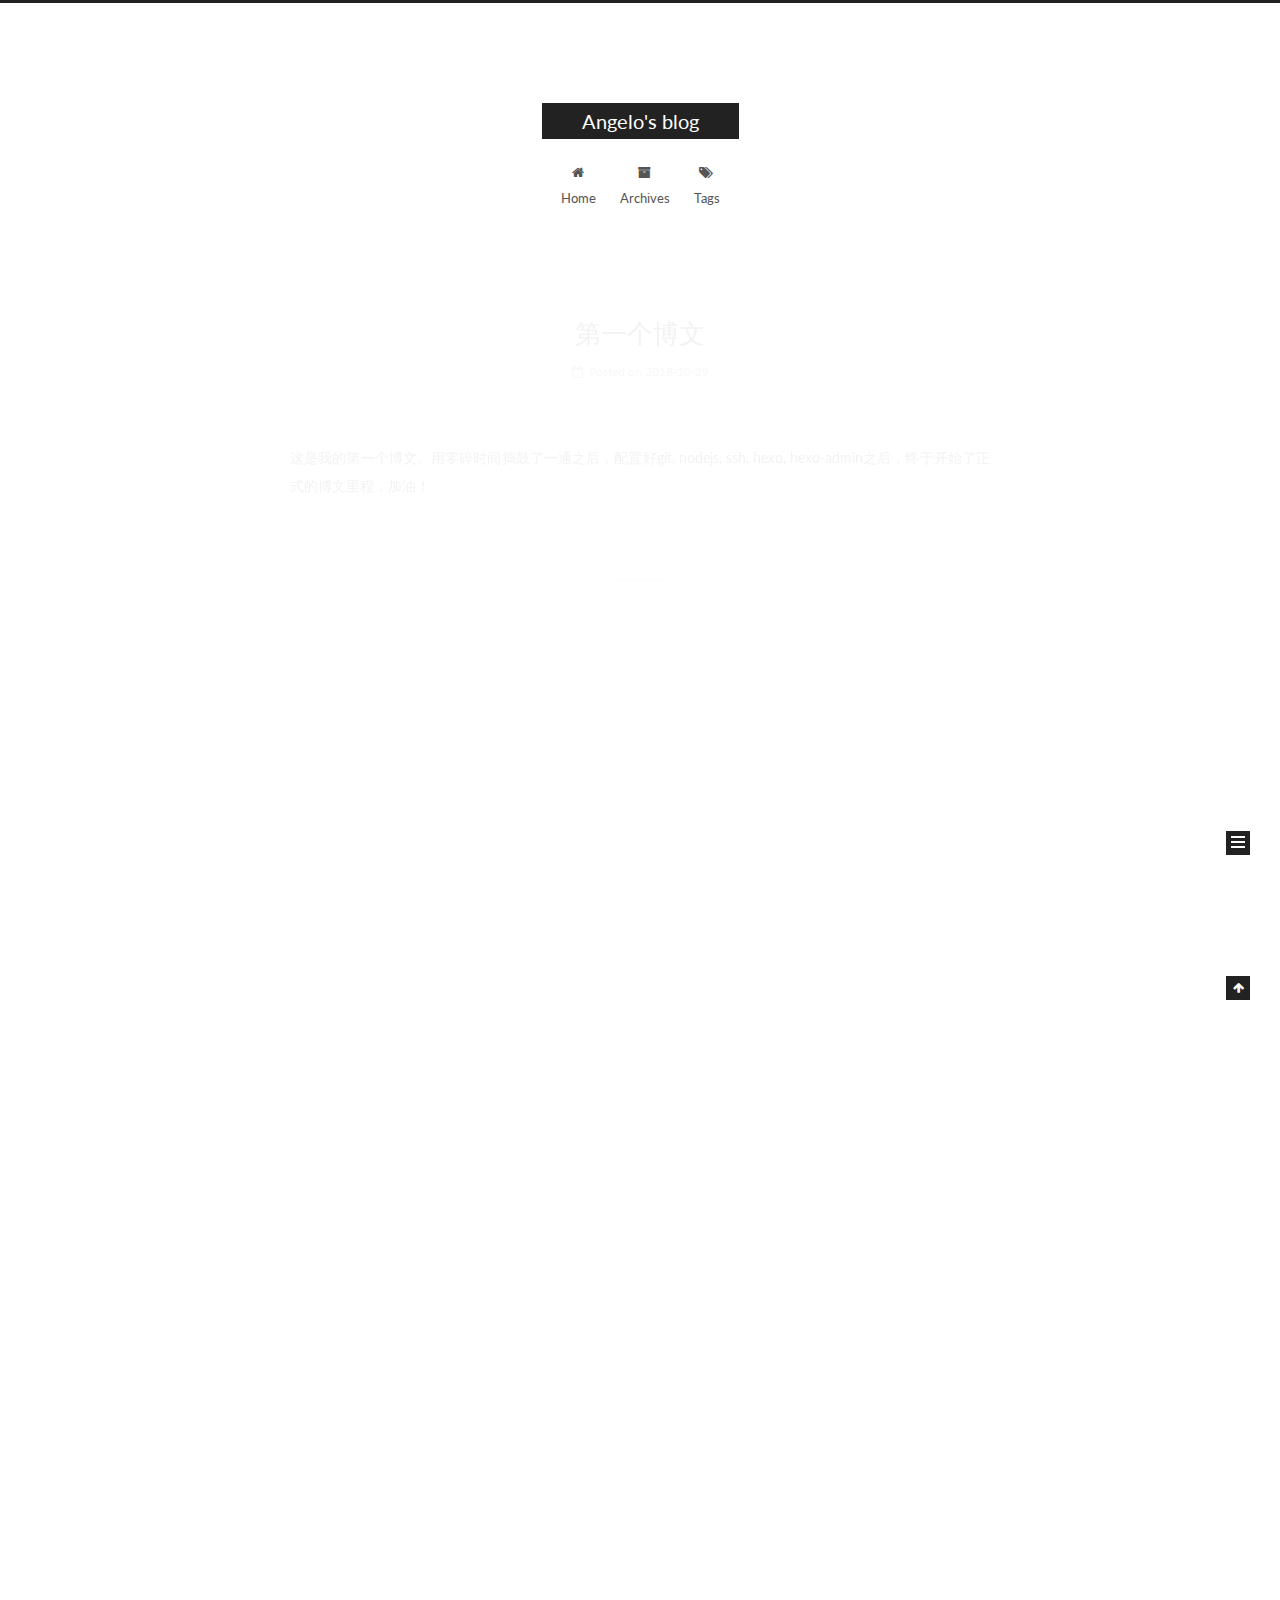
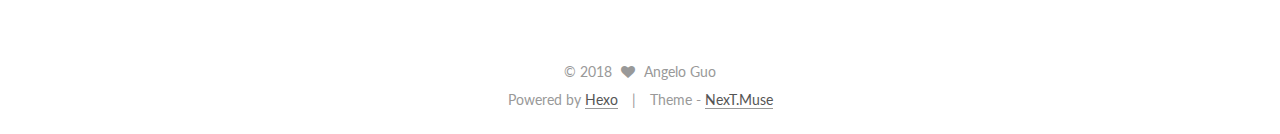
<file: index.html>
<!DOCTYPE html>



  


<html class="theme-next muse use-motion" lang="">
<head><meta name="generator" content="Hexo 3.8.0">
  <meta charset="UTF-8">
<meta http-equiv="X-UA-Compatible" content="IE=edge">
<meta name="viewport" content="width=device-width, initial-scale=1, maximum-scale=1">
<meta name="theme-color" content="#222">









<meta http-equiv="Cache-Control" content="no-transform">
<meta http-equiv="Cache-Control" content="no-siteapp">















  
  
  <link href="/lib/fancybox/source/jquery.fancybox.css?v=2.1.5" rel="stylesheet" type="text/css">




  
  
  
  

  
    
    
  

  

  

  

  

  
    
    
    <link href="//fonts.googleapis.com/css?family=Lato:300,300italic,400,400italic,700,700italic&subset=latin,latin-ext" rel="stylesheet" type="text/css">
  






<link href="/lib/font-awesome/css/font-awesome.min.css?v=4.6.2" rel="stylesheet" type="text/css">

<link href="/css/main.css?v=5.1.2" rel="stylesheet" type="text/css">


  <meta name="keywords" content="Hexo, NexT">








  <link rel="shortcut icon" type="image/x-icon" href="/favicon.ico?v=5.1.2">






<meta property="og:type" content="website">
<meta property="og:title" content="Angelo&#39;s blog">
<meta property="og:url" content="http://yoursite.com/index.html">
<meta property="og:site_name" content="Angelo&#39;s blog">
<meta property="og:locale" content="default">
<meta name="twitter:card" content="summary">
<meta name="twitter:title" content="Angelo&#39;s blog">



<script type="text/javascript" id="hexo.configurations">
  var NexT = window.NexT || {};
  var CONFIG = {
    root: '/',
    scheme: 'Muse',
    sidebar: {"position":"left","display":"post","offset":12,"offset_float":12,"b2t":false,"scrollpercent":false,"onmobile":false},
    fancybox: true,
    tabs: true,
    motion: true,
    duoshuo: {
      userId: '0',
      author: 'Author'
    },
    algolia: {
      applicationID: '',
      apiKey: '',
      indexName: '',
      hits: {"per_page":10},
      labels: {"input_placeholder":"Search for Posts","hits_empty":"We didn't find any results for the search: ${query}","hits_stats":"${hits} results found in ${time} ms"}
    }
  };
</script>



  <link rel="canonical" href="http://yoursite.com/">





  <title>Angelo's blog</title>
  














</head>

<body itemscope="" itemtype="http://schema.org/WebPage" lang="default">

  
  
    
  

  <div class="container sidebar-position-left 
   page-home 
 ">
    <div class="headband"></div>

    <header id="header" class="header" itemscope="" itemtype="http://schema.org/WPHeader">
      <div class="header-inner"><div class="site-brand-wrapper">
  <div class="site-meta ">
    

    <div class="custom-logo-site-title">
      <a href="/" class="brand" rel="start">
        <span class="logo-line-before"><i></i></span>
        <span class="site-title">Angelo's blog</span>
        <span class="logo-line-after"><i></i></span>
      </a>
    </div>
      
        <p class="site-subtitle"></p>
      
  </div>

  <div class="site-nav-toggle">
    <button>
      <span class="btn-bar"></span>
      <span class="btn-bar"></span>
      <span class="btn-bar"></span>
    </button>
  </div>
</div>

<nav class="site-nav">
  

  
    <ul id="menu" class="menu">
      
        
        <li class="menu-item menu-item-home">
          <a href="/" rel="section">
            
              <i class="menu-item-icon fa fa-fw fa-home"></i> <br>
            
            Home
          </a>
        </li>
      
        
        <li class="menu-item menu-item-archives">
          <a href="/archives/" rel="section">
            
              <i class="menu-item-icon fa fa-fw fa-archive"></i> <br>
            
            Archives
          </a>
        </li>
      
        
        <li class="menu-item menu-item-tags">
          <a href="/tags/" rel="section">
            
              <i class="menu-item-icon fa fa-fw fa-tags"></i> <br>
            
            Tags
          </a>
        </li>
      

      
    </ul>
  

  
</nav>



 </div>
    </header>

    <main id="main" class="main">
      <div class="main-inner">
        <div class="content-wrap">
          <div id="content" class="content">
            
  <section id="posts" class="posts-expand">
    
      

  

  
  
  

  <article class="post post-type-normal" itemscope="" itemtype="http://schema.org/Article">
  
  
  
  <div class="post-block">
    <link itemprop="mainEntityOfPage" href="http://yoursite.com/2018/10/29/第一个博文/">

    <span hidden itemprop="author" itemscope="" itemtype="http://schema.org/Person">
      <meta itemprop="name" content="Angelo Guo">
      <meta itemprop="description" content="">
      <meta itemprop="image" content="/images/avatar.gif">
    </span>

    <span hidden itemprop="publisher" itemscope="" itemtype="http://schema.org/Organization">
      <meta itemprop="name" content="Angelo's blog">
    </span>

    
      <header class="post-header">

        
        
          <h1 class="post-title" itemprop="name headline">
                
                <a class="post-title-link" href="/2018/10/29/第一个博文/" itemprop="url">第一个博文</a></h1>
        

        <div class="post-meta">
          <span class="post-time">
            
              <span class="post-meta-item-icon">
                <i class="fa fa-calendar-o"></i>
              </span>
              
                <span class="post-meta-item-text">Posted on</span>
              
              <time title="Post created" itemprop="dateCreated datePublished" datetime="2018-10-29T10:08:00+08:00">
                2018-10-29
              </time>
            

            

            
          </span>

          

          
            
          

          
          

          

          

          

        </div>
      </header>
    

    
    
    
    <div class="post-body" itemprop="articleBody">

      
      

      
        
          
            <p>这是我的第一个博文。用零碎时间捣鼓了一通之后，配置好git, nodejs, ssh, hexo, hexo-admin之后，终于开始了正式的博文里程，加油！</p>

          
        
      
    </div>
    
    
    

    

    

    

    <footer class="post-footer">
      

      

      

      
      
        <div class="post-eof"></div>
      
    </footer>
  </div>
  
  
  
  </article>


    
      

  

  
  
  

  <article class="post post-type-normal" itemscope="" itemtype="http://schema.org/Article">
  
  
  
  <div class="post-block">
    <link itemprop="mainEntityOfPage" href="http://yoursite.com/2018/10/26/hello-world/">

    <span hidden itemprop="author" itemscope="" itemtype="http://schema.org/Person">
      <meta itemprop="name" content="Angelo Guo">
      <meta itemprop="description" content="">
      <meta itemprop="image" content="/images/avatar.gif">
    </span>

    <span hidden itemprop="publisher" itemscope="" itemtype="http://schema.org/Organization">
      <meta itemprop="name" content="Angelo's blog">
    </span>

    
      <header class="post-header">

        
        
          <h1 class="post-title" itemprop="name headline">
                
                <a class="post-title-link" href="/2018/10/26/hello-world/" itemprop="url">Hello World</a></h1>
        

        <div class="post-meta">
          <span class="post-time">
            
              <span class="post-meta-item-icon">
                <i class="fa fa-calendar-o"></i>
              </span>
              
                <span class="post-meta-item-text">Posted on</span>
              
              <time title="Post created" itemprop="dateCreated datePublished" datetime="2018-10-26T10:45:13+08:00">
                2018-10-26
              </time>
            

            

            
          </span>

          

          
            
          

          
          

          

          

          

        </div>
      </header>
    

    
    
    
    <div class="post-body" itemprop="articleBody">

      
      

      
        
          
            <p>Welcome to <a href="https://hexo.io/" target="_blank" rel="noopener">Hexo</a>! This is your very first post. Check <a href="https://hexo.io/docs/" target="_blank" rel="noopener">documentation</a> for more info. If you get any problems when using Hexo, you can find the answer in <a href="https://hexo.io/docs/troubleshooting.html" target="_blank" rel="noopener">troubleshooting</a> or you can ask me on <a href="https://github.com/hexojs/hexo/issues" target="_blank" rel="noopener">GitHub</a>.</p>
<h2 id="Quick-Start"><a href="#Quick-Start" class="headerlink" title="Quick Start"></a>Quick Start</h2><h3 id="Create-a-new-post"><a href="#Create-a-new-post" class="headerlink" title="Create a new post"></a>Create a new post</h3><figure class="highlight bash"><table><tr><td class="gutter"><pre><span class="line">1</span><br></pre></td><td class="code"><pre><span class="line">$ hexo new <span class="string">"My New Post"</span></span><br></pre></td></tr></table></figure>
<p>More info: <a href="https://hexo.io/docs/writing.html" target="_blank" rel="noopener">Writing</a></p>
<h3 id="Run-server"><a href="#Run-server" class="headerlink" title="Run server"></a>Run server</h3><figure class="highlight bash"><table><tr><td class="gutter"><pre><span class="line">1</span><br></pre></td><td class="code"><pre><span class="line">$ hexo server</span><br></pre></td></tr></table></figure>
<p>More info: <a href="https://hexo.io/docs/server.html" target="_blank" rel="noopener">Server</a></p>
<h3 id="Generate-static-files"><a href="#Generate-static-files" class="headerlink" title="Generate static files"></a>Generate static files</h3><figure class="highlight bash"><table><tr><td class="gutter"><pre><span class="line">1</span><br></pre></td><td class="code"><pre><span class="line">$ hexo generate</span><br></pre></td></tr></table></figure>
<p>More info: <a href="https://hexo.io/docs/generating.html" target="_blank" rel="noopener">Generating</a></p>
<h3 id="Deploy-to-remote-sites"><a href="#Deploy-to-remote-sites" class="headerlink" title="Deploy to remote sites"></a>Deploy to remote sites</h3><figure class="highlight bash"><table><tr><td class="gutter"><pre><span class="line">1</span><br></pre></td><td class="code"><pre><span class="line">$ hexo deploy</span><br></pre></td></tr></table></figure>
<p>More info: <a href="https://hexo.io/docs/deployment.html" target="_blank" rel="noopener">Deployment</a></p>

          
        
      
    </div>
    
    
    

    

    

    

    <footer class="post-footer">
      

      

      

      
      
        <div class="post-eof"></div>
      
    </footer>
  </div>
  
  
  
  </article>


    
  </section>

  


          </div>
          


          

        </div>
        
          
  
  <div class="sidebar-toggle">
    <div class="sidebar-toggle-line-wrap">
      <span class="sidebar-toggle-line sidebar-toggle-line-first"></span>
      <span class="sidebar-toggle-line sidebar-toggle-line-middle"></span>
      <span class="sidebar-toggle-line sidebar-toggle-line-last"></span>
    </div>
  </div>

  <aside id="sidebar" class="sidebar">
    
    <div class="sidebar-inner">

      

      

      <section class="site-overview sidebar-panel sidebar-panel-active">
        <div class="site-author motion-element" itemprop="author" itemscope="" itemtype="http://schema.org/Person">
          <img class="site-author-image" itemprop="image" src="/images/avatar.gif" alt="Angelo Guo">
          <p class="site-author-name" itemprop="name">Angelo Guo</p>
           
              <p class="site-description motion-element" itemprop="description"></p>
          
        </div>
        <nav class="site-state motion-element">

          
            <div class="site-state-item site-state-posts">
              <a href="/archives/">
                <span class="site-state-item-count">2</span>
                <span class="site-state-item-name">posts</span>
              </a>
            </div>
          

          

          

        </nav>

        

        <div class="links-of-author motion-element">
          
        </div>

        
        

        
        

        


      </section>

      

      

    </div>
  </aside>


        
      </div>
    </main>

    <footer id="footer" class="footer">
      <div class="footer-inner">
        <div class="copyright">
  
  &copy; 
  <span itemprop="copyrightYear">2018</span>
  <span class="with-love">
    <i class="fa fa-heart"></i>
  </span>
  <span class="author" itemprop="copyrightHolder">Angelo Guo</span>
</div>


<div class="powered-by">
  Powered by <a class="theme-link" href="https://hexo.io">Hexo</a>
</div>

<div class="theme-info">
  Theme -
  <a class="theme-link" href="https://github.com/iissnan/hexo-theme-next">
    NexT.Muse
  </a>
</div>


        

        
      </div>
    </footer>

    
      <div class="back-to-top">
        <i class="fa fa-arrow-up"></i>
        
      </div>
    

  </div>

  

<script type="text/javascript">
  if (Object.prototype.toString.call(window.Promise) !== '[object Function]') {
    window.Promise = null;
  }
</script>









  












  
  <script type="text/javascript" src="/lib/jquery/index.js?v=2.1.3"></script>

  
  <script type="text/javascript" src="/lib/fastclick/lib/fastclick.min.js?v=1.0.6"></script>

  
  <script type="text/javascript" src="/lib/jquery_lazyload/jquery.lazyload.js?v=1.9.7"></script>

  
  <script type="text/javascript" src="/lib/velocity/velocity.min.js?v=1.2.1"></script>

  
  <script type="text/javascript" src="/lib/velocity/velocity.ui.min.js?v=1.2.1"></script>

  
  <script type="text/javascript" src="/lib/fancybox/source/jquery.fancybox.pack.js?v=2.1.5"></script>


  


  <script type="text/javascript" src="/js/src/utils.js?v=5.1.2"></script>

  <script type="text/javascript" src="/js/src/motion.js?v=5.1.2"></script>



  
  

  
    <script type="text/javascript" src="/js/src/scrollspy.js?v=5.1.2"></script>
<script type="text/javascript" src="/js/src/post-details.js?v=5.1.2"></script>

  

  


  <script type="text/javascript" src="/js/src/bootstrap.js?v=5.1.2"></script>



  


  




	





  





  






  





  

  

  

  

  

  

</body>
</html>
</file>
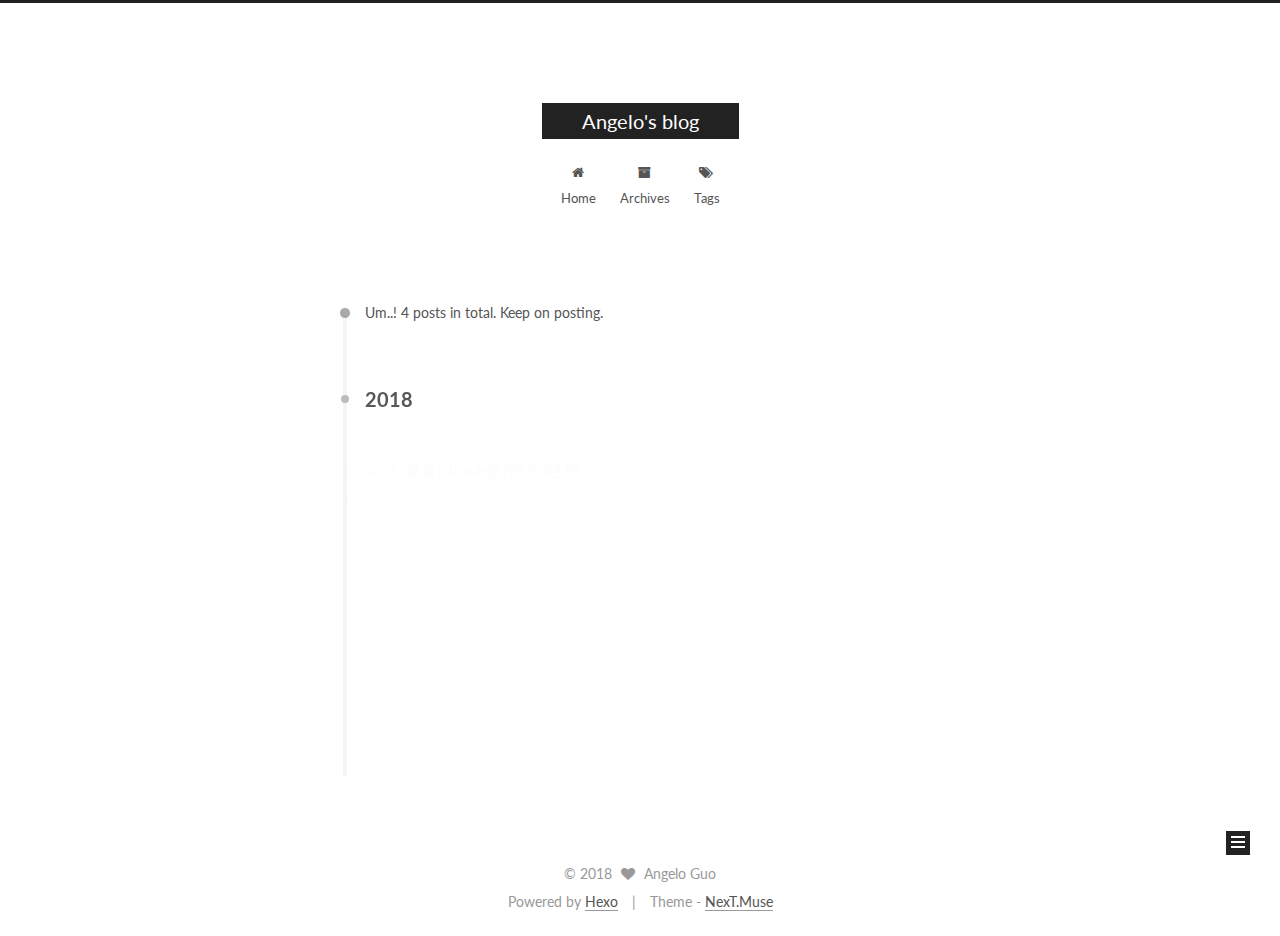
<file: archives/index.html>
<!DOCTYPE html>



  


<html class="theme-next muse use-motion" lang="">
<head><meta name="generator" content="Hexo 3.8.0">
  <meta charset="UTF-8">
<meta http-equiv="X-UA-Compatible" content="IE=edge">
<meta name="viewport" content="width=device-width, initial-scale=1, maximum-scale=1">
<meta name="theme-color" content="#222">









<meta http-equiv="Cache-Control" content="no-transform">
<meta http-equiv="Cache-Control" content="no-siteapp">















  
  
  <link href="/lib/fancybox/source/jquery.fancybox.css?v=2.1.5" rel="stylesheet" type="text/css">




  
  
  
  

  
    
    
  

  

  

  

  

  
    
    
    <link href="//fonts.googleapis.com/css?family=Lato:300,300italic,400,400italic,700,700italic&subset=latin,latin-ext" rel="stylesheet" type="text/css">
  






<link href="/lib/font-awesome/css/font-awesome.min.css?v=4.6.2" rel="stylesheet" type="text/css">

<link href="/css/main.css?v=5.1.2" rel="stylesheet" type="text/css">


  <meta name="keywords" content="Hexo, NexT">








  <link rel="shortcut icon" type="image/x-icon" href="/favicon.ico?v=5.1.2">






<meta property="og:type" content="website">
<meta property="og:title" content="Angelo&#39;s blog">
<meta property="og:url" content="http://yoursite.com/archives/index.html">
<meta property="og:site_name" content="Angelo&#39;s blog">
<meta property="og:locale" content="default">
<meta name="twitter:card" content="summary">
<meta name="twitter:title" content="Angelo&#39;s blog">



<script type="text/javascript" id="hexo.configurations">
  var NexT = window.NexT || {};
  var CONFIG = {
    root: '/',
    scheme: 'Muse',
    sidebar: {"position":"left","display":"post","offset":12,"offset_float":12,"b2t":false,"scrollpercent":false,"onmobile":false},
    fancybox: true,
    tabs: true,
    motion: true,
    duoshuo: {
      userId: '0',
      author: 'Author'
    },
    algolia: {
      applicationID: '',
      apiKey: '',
      indexName: '',
      hits: {"per_page":10},
      labels: {"input_placeholder":"Search for Posts","hits_empty":"We didn't find any results for the search: ${query}","hits_stats":"${hits} results found in ${time} ms"}
    }
  };
</script>



  <link rel="canonical" href="http://yoursite.com/archives/">





  <title>Archive | Angelo's blog</title>
  














</head>

<body itemscope="" itemtype="http://schema.org/WebPage" lang="default">

  
  
    
  

  <div class="container sidebar-position-left  page-archive  ">
    <div class="headband"></div>

    <header id="header" class="header" itemscope="" itemtype="http://schema.org/WPHeader">
      <div class="header-inner"><div class="site-brand-wrapper">
  <div class="site-meta ">
    

    <div class="custom-logo-site-title">
      <a href="/" class="brand" rel="start">
        <span class="logo-line-before"><i></i></span>
        <span class="site-title">Angelo's blog</span>
        <span class="logo-line-after"><i></i></span>
      </a>
    </div>
      
        <p class="site-subtitle"></p>
      
  </div>

  <div class="site-nav-toggle">
    <button>
      <span class="btn-bar"></span>
      <span class="btn-bar"></span>
      <span class="btn-bar"></span>
    </button>
  </div>
</div>

<nav class="site-nav">
  

  
    <ul id="menu" class="menu">
      
        
        <li class="menu-item menu-item-home">
          <a href="/" rel="section">
            
              <i class="menu-item-icon fa fa-fw fa-home"></i> <br>
            
            Home
          </a>
        </li>
      
        
        <li class="menu-item menu-item-archives">
          <a href="/archives/" rel="section">
            
              <i class="menu-item-icon fa fa-fw fa-archive"></i> <br>
            
            Archives
          </a>
        </li>
      
        
        <li class="menu-item menu-item-tags">
          <a href="/tags/" rel="section">
            
              <i class="menu-item-icon fa fa-fw fa-tags"></i> <br>
            
            Tags
          </a>
        </li>
      

      
    </ul>
  

  
</nav>



 </div>
    </header>

    <main id="main" class="main">
      <div class="main-inner">
        <div class="content-wrap">
          <div id="content" class="content">
            

  
  
  
  <div class="post-block archive">
    <div id="posts" class="posts-collapse">
      <span class="archive-move-on"></span>

      <span class="archive-page-counter">
        
        
        
          
        
        Um..! 4 posts in total. Keep on posting.
      </span>

      

        
        
        

        
          
          <div class="collection-title">
            <h2 class="archive-year motion-element" id="archive-year-2018">2018</h2>
          </div>
        
        

        

  <article class="post post-type-normal" itemscope="" itemtype="http://schema.org/Article">
    <header class="post-header">

      <h2 class="post-title">
        
            <a class="post-title-link" href="/2018/10/29/SSH/" itemprop="url">
              
                <span itemprop="name">设置Github使用SSH连接 </span>
              
            </a>
        
      </h2>

      <div class="post-meta">
        <time class="post-time" itemprop="dateCreated" datetime="2018-10-29T15:16:52+08:00" content="2018-10-29">
          10-29
        </time>
      </div>

    </header>
  </article>



      

        
        
        

        
        

        

  <article class="post post-type-normal" itemscope="" itemtype="http://schema.org/Article">
    <header class="post-header">

      <h2 class="post-title">
        
            <a class="post-title-link" href="/2018/10/29/Github-Pages-Hexo-配置汇总/" itemprop="url">
              
                <span itemprop="name">Github Pages + Hexo 安装配置汇总</span>
              
            </a>
        
      </h2>

      <div class="post-meta">
        <time class="post-time" itemprop="dateCreated" datetime="2018-10-29T14:29:33+08:00" content="2018-10-29">
          10-29
        </time>
      </div>

    </header>
  </article>



      

        
        
        

        
        

        

  <article class="post post-type-normal" itemscope="" itemtype="http://schema.org/Article">
    <header class="post-header">

      <h2 class="post-title">
        
            <a class="post-title-link" href="/2018/10/29/第一个博文/" itemprop="url">
              
                <span itemprop="name">第一个博文</span>
              
            </a>
        
      </h2>

      <div class="post-meta">
        <time class="post-time" itemprop="dateCreated" datetime="2018-10-29T10:08:00+08:00" content="2018-10-29">
          10-29
        </time>
      </div>

    </header>
  </article>



      

        
        
        

        
        

        

  <article class="post post-type-normal" itemscope="" itemtype="http://schema.org/Article">
    <header class="post-header">

      <h2 class="post-title">
        
            <a class="post-title-link" href="/2018/10/26/hello-world/" itemprop="url">
              
                <span itemprop="name">Hello World</span>
              
            </a>
        
      </h2>

      <div class="post-meta">
        <time class="post-time" itemprop="dateCreated" datetime="2018-10-26T10:45:13+08:00" content="2018-10-26">
          10-26
        </time>
      </div>

    </header>
  </article>



      

    </div>
  </div>
  
  
  

  



          </div>
          


          

        </div>
        
          
  
  <div class="sidebar-toggle">
    <div class="sidebar-toggle-line-wrap">
      <span class="sidebar-toggle-line sidebar-toggle-line-first"></span>
      <span class="sidebar-toggle-line sidebar-toggle-line-middle"></span>
      <span class="sidebar-toggle-line sidebar-toggle-line-last"></span>
    </div>
  </div>

  <aside id="sidebar" class="sidebar">
    
    <div class="sidebar-inner">

      

      

      <section class="site-overview sidebar-panel sidebar-panel-active">
        <div class="site-author motion-element" itemprop="author" itemscope="" itemtype="http://schema.org/Person">
          <img class="site-author-image" itemprop="image" src="/images/avatar.gif" alt="Angelo Guo">
          <p class="site-author-name" itemprop="name">Angelo Guo</p>
           
              <p class="site-description motion-element" itemprop="description"></p>
          
        </div>
        <nav class="site-state motion-element">

          
            <div class="site-state-item site-state-posts">
              <a href="/archives/">
                <span class="site-state-item-count">4</span>
                <span class="site-state-item-name">posts</span>
              </a>
            </div>
          

          

          

        </nav>

        

        <div class="links-of-author motion-element">
          
        </div>

        
        

        
        

        


      </section>

      

      

    </div>
  </aside>


        
      </div>
    </main>

    <footer id="footer" class="footer">
      <div class="footer-inner">
        <div class="copyright">
  
  &copy; 
  <span itemprop="copyrightYear">2018</span>
  <span class="with-love">
    <i class="fa fa-heart"></i>
  </span>
  <span class="author" itemprop="copyrightHolder">Angelo Guo</span>
</div>


<div class="powered-by">
  Powered by <a class="theme-link" href="https://hexo.io">Hexo</a>
</div>

<div class="theme-info">
  Theme -
  <a class="theme-link" href="https://github.com/iissnan/hexo-theme-next">
    NexT.Muse
  </a>
</div>


        

        
      </div>
    </footer>

    
      <div class="back-to-top">
        <i class="fa fa-arrow-up"></i>
        
      </div>
    

  </div>

  

<script type="text/javascript">
  if (Object.prototype.toString.call(window.Promise) !== '[object Function]') {
    window.Promise = null;
  }
</script>









  












  
  <script type="text/javascript" src="/lib/jquery/index.js?v=2.1.3"></script>

  
  <script type="text/javascript" src="/lib/fastclick/lib/fastclick.min.js?v=1.0.6"></script>

  
  <script type="text/javascript" src="/lib/jquery_lazyload/jquery.lazyload.js?v=1.9.7"></script>

  
  <script type="text/javascript" src="/lib/velocity/velocity.min.js?v=1.2.1"></script>

  
  <script type="text/javascript" src="/lib/velocity/velocity.ui.min.js?v=1.2.1"></script>

  
  <script type="text/javascript" src="/lib/fancybox/source/jquery.fancybox.pack.js?v=2.1.5"></script>


  


  <script type="text/javascript" src="/js/src/utils.js?v=5.1.2"></script>

  <script type="text/javascript" src="/js/src/motion.js?v=5.1.2"></script>



  
  

  
  
    <script type="text/javascript" id="motion.page.archive">
      $('.archive-year').velocity('transition.slideLeftIn');
    </script>
  


  


  <script type="text/javascript" src="/js/src/bootstrap.js?v=5.1.2"></script>



  


  




	





  





  






  





  

  

  

  

  

  

</body>
</html>
</file>
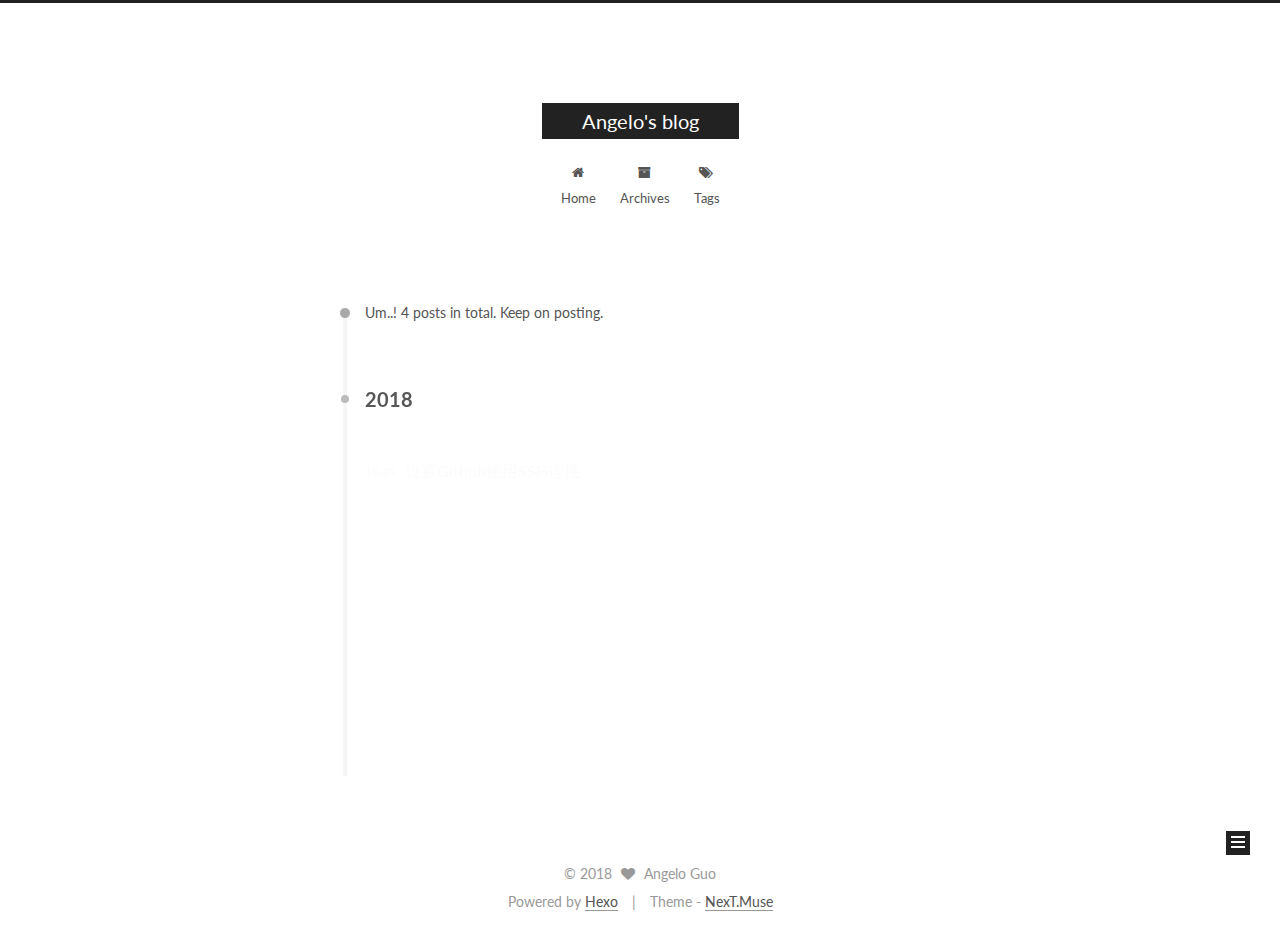
<file: archives/2018/index.html>
<!DOCTYPE html>



  


<html class="theme-next muse use-motion" lang="">
<head><meta name="generator" content="Hexo 3.8.0">
  <meta charset="UTF-8">
<meta http-equiv="X-UA-Compatible" content="IE=edge">
<meta name="viewport" content="width=device-width, initial-scale=1, maximum-scale=1">
<meta name="theme-color" content="#222">









<meta http-equiv="Cache-Control" content="no-transform">
<meta http-equiv="Cache-Control" content="no-siteapp">















  
  
  <link href="/lib/fancybox/source/jquery.fancybox.css?v=2.1.5" rel="stylesheet" type="text/css">




  
  
  
  

  
    
    
  

  

  

  

  

  
    
    
    <link href="//fonts.googleapis.com/css?family=Lato:300,300italic,400,400italic,700,700italic&subset=latin,latin-ext" rel="stylesheet" type="text/css">
  






<link href="/lib/font-awesome/css/font-awesome.min.css?v=4.6.2" rel="stylesheet" type="text/css">

<link href="/css/main.css?v=5.1.2" rel="stylesheet" type="text/css">


  <meta name="keywords" content="Hexo, NexT">








  <link rel="shortcut icon" type="image/x-icon" href="/favicon.ico?v=5.1.2">






<meta property="og:type" content="website">
<meta property="og:title" content="Angelo&#39;s blog">
<meta property="og:url" content="http://yoursite.com/archives/2018/index.html">
<meta property="og:site_name" content="Angelo&#39;s blog">
<meta property="og:locale" content="default">
<meta name="twitter:card" content="summary">
<meta name="twitter:title" content="Angelo&#39;s blog">



<script type="text/javascript" id="hexo.configurations">
  var NexT = window.NexT || {};
  var CONFIG = {
    root: '/',
    scheme: 'Muse',
    sidebar: {"position":"left","display":"post","offset":12,"offset_float":12,"b2t":false,"scrollpercent":false,"onmobile":false},
    fancybox: true,
    tabs: true,
    motion: true,
    duoshuo: {
      userId: '0',
      author: 'Author'
    },
    algolia: {
      applicationID: '',
      apiKey: '',
      indexName: '',
      hits: {"per_page":10},
      labels: {"input_placeholder":"Search for Posts","hits_empty":"We didn't find any results for the search: ${query}","hits_stats":"${hits} results found in ${time} ms"}
    }
  };
</script>



  <link rel="canonical" href="http://yoursite.com/archives/2018/">





  <title>Archive | Angelo's blog</title>
  














</head>

<body itemscope="" itemtype="http://schema.org/WebPage" lang="default">

  
  
    
  

  <div class="container sidebar-position-left  page-archive  ">
    <div class="headband"></div>

    <header id="header" class="header" itemscope="" itemtype="http://schema.org/WPHeader">
      <div class="header-inner"><div class="site-brand-wrapper">
  <div class="site-meta ">
    

    <div class="custom-logo-site-title">
      <a href="/" class="brand" rel="start">
        <span class="logo-line-before"><i></i></span>
        <span class="site-title">Angelo's blog</span>
        <span class="logo-line-after"><i></i></span>
      </a>
    </div>
      
        <p class="site-subtitle"></p>
      
  </div>

  <div class="site-nav-toggle">
    <button>
      <span class="btn-bar"></span>
      <span class="btn-bar"></span>
      <span class="btn-bar"></span>
    </button>
  </div>
</div>

<nav class="site-nav">
  

  
    <ul id="menu" class="menu">
      
        
        <li class="menu-item menu-item-home">
          <a href="/" rel="section">
            
              <i class="menu-item-icon fa fa-fw fa-home"></i> <br>
            
            Home
          </a>
        </li>
      
        
        <li class="menu-item menu-item-archives">
          <a href="/archives/" rel="section">
            
              <i class="menu-item-icon fa fa-fw fa-archive"></i> <br>
            
            Archives
          </a>
        </li>
      
        
        <li class="menu-item menu-item-tags">
          <a href="/tags/" rel="section">
            
              <i class="menu-item-icon fa fa-fw fa-tags"></i> <br>
            
            Tags
          </a>
        </li>
      

      
    </ul>
  

  
</nav>



 </div>
    </header>

    <main id="main" class="main">
      <div class="main-inner">
        <div class="content-wrap">
          <div id="content" class="content">
            

  
  
  
  <div class="post-block archive">
    <div id="posts" class="posts-collapse">
      <span class="archive-move-on"></span>

      <span class="archive-page-counter">
        
        
        
          
        
        Um..! 4 posts in total. Keep on posting.
      </span>

      

        
        
        

        
          
          <div class="collection-title">
            <h2 class="archive-year motion-element" id="archive-year-2018">2018</h2>
          </div>
        
        

        

  <article class="post post-type-normal" itemscope="" itemtype="http://schema.org/Article">
    <header class="post-header">

      <h2 class="post-title">
        
            <a class="post-title-link" href="/2018/10/29/SSH/" itemprop="url">
              
                <span itemprop="name">设置Github使用SSH连接 </span>
              
            </a>
        
      </h2>

      <div class="post-meta">
        <time class="post-time" itemprop="dateCreated" datetime="2018-10-29T15:16:52+08:00" content="2018-10-29">
          10-29
        </time>
      </div>

    </header>
  </article>



      

        
        
        

        
        

        

  <article class="post post-type-normal" itemscope="" itemtype="http://schema.org/Article">
    <header class="post-header">

      <h2 class="post-title">
        
            <a class="post-title-link" href="/2018/10/29/Github-Pages-Hexo-配置汇总/" itemprop="url">
              
                <span itemprop="name">Github Pages + Hexo 安装配置汇总</span>
              
            </a>
        
      </h2>

      <div class="post-meta">
        <time class="post-time" itemprop="dateCreated" datetime="2018-10-29T14:29:33+08:00" content="2018-10-29">
          10-29
        </time>
      </div>

    </header>
  </article>



      

        
        
        

        
        

        

  <article class="post post-type-normal" itemscope="" itemtype="http://schema.org/Article">
    <header class="post-header">

      <h2 class="post-title">
        
            <a class="post-title-link" href="/2018/10/29/第一个博文/" itemprop="url">
              
                <span itemprop="name">第一个博文</span>
              
            </a>
        
      </h2>

      <div class="post-meta">
        <time class="post-time" itemprop="dateCreated" datetime="2018-10-29T10:08:00+08:00" content="2018-10-29">
          10-29
        </time>
      </div>

    </header>
  </article>



      

        
        
        

        
        

        

  <article class="post post-type-normal" itemscope="" itemtype="http://schema.org/Article">
    <header class="post-header">

      <h2 class="post-title">
        
            <a class="post-title-link" href="/2018/10/26/hello-world/" itemprop="url">
              
                <span itemprop="name">Hello World</span>
              
            </a>
        
      </h2>

      <div class="post-meta">
        <time class="post-time" itemprop="dateCreated" datetime="2018-10-26T10:45:13+08:00" content="2018-10-26">
          10-26
        </time>
      </div>

    </header>
  </article>



      

    </div>
  </div>
  
  
  

  



          </div>
          


          

        </div>
        
          
  
  <div class="sidebar-toggle">
    <div class="sidebar-toggle-line-wrap">
      <span class="sidebar-toggle-line sidebar-toggle-line-first"></span>
      <span class="sidebar-toggle-line sidebar-toggle-line-middle"></span>
      <span class="sidebar-toggle-line sidebar-toggle-line-last"></span>
    </div>
  </div>

  <aside id="sidebar" class="sidebar">
    
    <div class="sidebar-inner">

      

      

      <section class="site-overview sidebar-panel sidebar-panel-active">
        <div class="site-author motion-element" itemprop="author" itemscope="" itemtype="http://schema.org/Person">
          <img class="site-author-image" itemprop="image" src="/images/avatar.gif" alt="Angelo Guo">
          <p class="site-author-name" itemprop="name">Angelo Guo</p>
           
              <p class="site-description motion-element" itemprop="description"></p>
          
        </div>
        <nav class="site-state motion-element">

          
            <div class="site-state-item site-state-posts">
              <a href="/archives/">
                <span class="site-state-item-count">4</span>
                <span class="site-state-item-name">posts</span>
              </a>
            </div>
          

          

          

        </nav>

        

        <div class="links-of-author motion-element">
          
        </div>

        
        

        
        

        


      </section>

      

      

    </div>
  </aside>


        
      </div>
    </main>

    <footer id="footer" class="footer">
      <div class="footer-inner">
        <div class="copyright">
  
  &copy; 
  <span itemprop="copyrightYear">2018</span>
  <span class="with-love">
    <i class="fa fa-heart"></i>
  </span>
  <span class="author" itemprop="copyrightHolder">Angelo Guo</span>
</div>


<div class="powered-by">
  Powered by <a class="theme-link" href="https://hexo.io">Hexo</a>
</div>

<div class="theme-info">
  Theme -
  <a class="theme-link" href="https://github.com/iissnan/hexo-theme-next">
    NexT.Muse
  </a>
</div>


        

        
      </div>
    </footer>

    
      <div class="back-to-top">
        <i class="fa fa-arrow-up"></i>
        
      </div>
    

  </div>

  

<script type="text/javascript">
  if (Object.prototype.toString.call(window.Promise) !== '[object Function]') {
    window.Promise = null;
  }
</script>









  












  
  <script type="text/javascript" src="/lib/jquery/index.js?v=2.1.3"></script>

  
  <script type="text/javascript" src="/lib/fastclick/lib/fastclick.min.js?v=1.0.6"></script>

  
  <script type="text/javascript" src="/lib/jquery_lazyload/jquery.lazyload.js?v=1.9.7"></script>

  
  <script type="text/javascript" src="/lib/velocity/velocity.min.js?v=1.2.1"></script>

  
  <script type="text/javascript" src="/lib/velocity/velocity.ui.min.js?v=1.2.1"></script>

  
  <script type="text/javascript" src="/lib/fancybox/source/jquery.fancybox.pack.js?v=2.1.5"></script>


  


  <script type="text/javascript" src="/js/src/utils.js?v=5.1.2"></script>

  <script type="text/javascript" src="/js/src/motion.js?v=5.1.2"></script>



  
  

  
  
    <script type="text/javascript" id="motion.page.archive">
      $('.archive-year').velocity('transition.slideLeftIn');
    </script>
  


  


  <script type="text/javascript" src="/js/src/bootstrap.js?v=5.1.2"></script>



  


  




	





  





  






  





  

  

  

  

  

  

</body>
</html>
</file>
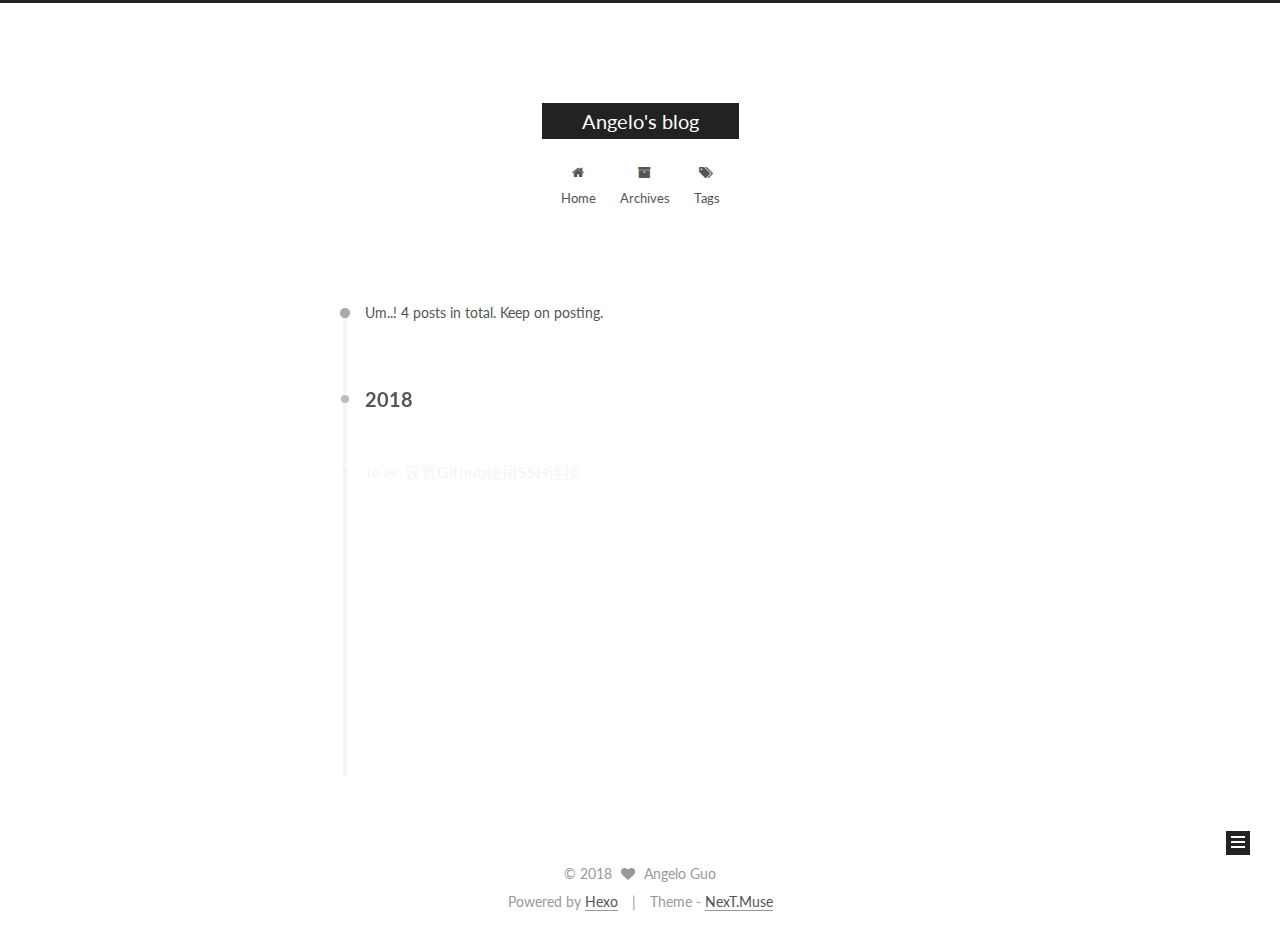
<file: archives/2018/10/index.html>
<!DOCTYPE html>



  


<html class="theme-next muse use-motion" lang="">
<head><meta name="generator" content="Hexo 3.8.0">
  <meta charset="UTF-8">
<meta http-equiv="X-UA-Compatible" content="IE=edge">
<meta name="viewport" content="width=device-width, initial-scale=1, maximum-scale=1">
<meta name="theme-color" content="#222">









<meta http-equiv="Cache-Control" content="no-transform">
<meta http-equiv="Cache-Control" content="no-siteapp">















  
  
  <link href="/lib/fancybox/source/jquery.fancybox.css?v=2.1.5" rel="stylesheet" type="text/css">




  
  
  
  

  
    
    
  

  

  

  

  

  
    
    
    <link href="//fonts.googleapis.com/css?family=Lato:300,300italic,400,400italic,700,700italic&subset=latin,latin-ext" rel="stylesheet" type="text/css">
  






<link href="/lib/font-awesome/css/font-awesome.min.css?v=4.6.2" rel="stylesheet" type="text/css">

<link href="/css/main.css?v=5.1.2" rel="stylesheet" type="text/css">


  <meta name="keywords" content="Hexo, NexT">








  <link rel="shortcut icon" type="image/x-icon" href="/favicon.ico?v=5.1.2">






<meta property="og:type" content="website">
<meta property="og:title" content="Angelo&#39;s blog">
<meta property="og:url" content="http://yoursite.com/archives/2018/10/index.html">
<meta property="og:site_name" content="Angelo&#39;s blog">
<meta property="og:locale" content="default">
<meta name="twitter:card" content="summary">
<meta name="twitter:title" content="Angelo&#39;s blog">



<script type="text/javascript" id="hexo.configurations">
  var NexT = window.NexT || {};
  var CONFIG = {
    root: '/',
    scheme: 'Muse',
    sidebar: {"position":"left","display":"post","offset":12,"offset_float":12,"b2t":false,"scrollpercent":false,"onmobile":false},
    fancybox: true,
    tabs: true,
    motion: true,
    duoshuo: {
      userId: '0',
      author: 'Author'
    },
    algolia: {
      applicationID: '',
      apiKey: '',
      indexName: '',
      hits: {"per_page":10},
      labels: {"input_placeholder":"Search for Posts","hits_empty":"We didn't find any results for the search: ${query}","hits_stats":"${hits} results found in ${time} ms"}
    }
  };
</script>



  <link rel="canonical" href="http://yoursite.com/archives/2018/10/">





  <title>Archive | Angelo's blog</title>
  














</head>

<body itemscope="" itemtype="http://schema.org/WebPage" lang="default">

  
  
    
  

  <div class="container sidebar-position-left  page-archive  ">
    <div class="headband"></div>

    <header id="header" class="header" itemscope="" itemtype="http://schema.org/WPHeader">
      <div class="header-inner"><div class="site-brand-wrapper">
  <div class="site-meta ">
    

    <div class="custom-logo-site-title">
      <a href="/" class="brand" rel="start">
        <span class="logo-line-before"><i></i></span>
        <span class="site-title">Angelo's blog</span>
        <span class="logo-line-after"><i></i></span>
      </a>
    </div>
      
        <p class="site-subtitle"></p>
      
  </div>

  <div class="site-nav-toggle">
    <button>
      <span class="btn-bar"></span>
      <span class="btn-bar"></span>
      <span class="btn-bar"></span>
    </button>
  </div>
</div>

<nav class="site-nav">
  

  
    <ul id="menu" class="menu">
      
        
        <li class="menu-item menu-item-home">
          <a href="/" rel="section">
            
              <i class="menu-item-icon fa fa-fw fa-home"></i> <br>
            
            Home
          </a>
        </li>
      
        
        <li class="menu-item menu-item-archives">
          <a href="/archives/" rel="section">
            
              <i class="menu-item-icon fa fa-fw fa-archive"></i> <br>
            
            Archives
          </a>
        </li>
      
        
        <li class="menu-item menu-item-tags">
          <a href="/tags/" rel="section">
            
              <i class="menu-item-icon fa fa-fw fa-tags"></i> <br>
            
            Tags
          </a>
        </li>
      

      
    </ul>
  

  
</nav>



 </div>
    </header>

    <main id="main" class="main">
      <div class="main-inner">
        <div class="content-wrap">
          <div id="content" class="content">
            

  
  
  
  <div class="post-block archive">
    <div id="posts" class="posts-collapse">
      <span class="archive-move-on"></span>

      <span class="archive-page-counter">
        
        
        
          
        
        Um..! 4 posts in total. Keep on posting.
      </span>

      

        
        
        

        
          
          <div class="collection-title">
            <h2 class="archive-year motion-element" id="archive-year-2018">2018</h2>
          </div>
        
        

        

  <article class="post post-type-normal" itemscope="" itemtype="http://schema.org/Article">
    <header class="post-header">

      <h2 class="post-title">
        
            <a class="post-title-link" href="/2018/10/29/SSH/" itemprop="url">
              
                <span itemprop="name">设置Github使用SSH连接 </span>
              
            </a>
        
      </h2>

      <div class="post-meta">
        <time class="post-time" itemprop="dateCreated" datetime="2018-10-29T15:16:52+08:00" content="2018-10-29">
          10-29
        </time>
      </div>

    </header>
  </article>



      

        
        
        

        
        

        

  <article class="post post-type-normal" itemscope="" itemtype="http://schema.org/Article">
    <header class="post-header">

      <h2 class="post-title">
        
            <a class="post-title-link" href="/2018/10/29/Github-Pages-Hexo-配置汇总/" itemprop="url">
              
                <span itemprop="name">Github Pages + Hexo 安装配置汇总</span>
              
            </a>
        
      </h2>

      <div class="post-meta">
        <time class="post-time" itemprop="dateCreated" datetime="2018-10-29T14:29:33+08:00" content="2018-10-29">
          10-29
        </time>
      </div>

    </header>
  </article>



      

        
        
        

        
        

        

  <article class="post post-type-normal" itemscope="" itemtype="http://schema.org/Article">
    <header class="post-header">

      <h2 class="post-title">
        
            <a class="post-title-link" href="/2018/10/29/第一个博文/" itemprop="url">
              
                <span itemprop="name">第一个博文</span>
              
            </a>
        
      </h2>

      <div class="post-meta">
        <time class="post-time" itemprop="dateCreated" datetime="2018-10-29T10:08:00+08:00" content="2018-10-29">
          10-29
        </time>
      </div>

    </header>
  </article>



      

        
        
        

        
        

        

  <article class="post post-type-normal" itemscope="" itemtype="http://schema.org/Article">
    <header class="post-header">

      <h2 class="post-title">
        
            <a class="post-title-link" href="/2018/10/26/hello-world/" itemprop="url">
              
                <span itemprop="name">Hello World</span>
              
            </a>
        
      </h2>

      <div class="post-meta">
        <time class="post-time" itemprop="dateCreated" datetime="2018-10-26T10:45:13+08:00" content="2018-10-26">
          10-26
        </time>
      </div>

    </header>
  </article>



      

    </div>
  </div>
  
  
  

  



          </div>
          


          

        </div>
        
          
  
  <div class="sidebar-toggle">
    <div class="sidebar-toggle-line-wrap">
      <span class="sidebar-toggle-line sidebar-toggle-line-first"></span>
      <span class="sidebar-toggle-line sidebar-toggle-line-middle"></span>
      <span class="sidebar-toggle-line sidebar-toggle-line-last"></span>
    </div>
  </div>

  <aside id="sidebar" class="sidebar">
    
    <div class="sidebar-inner">

      

      

      <section class="site-overview sidebar-panel sidebar-panel-active">
        <div class="site-author motion-element" itemprop="author" itemscope="" itemtype="http://schema.org/Person">
          <img class="site-author-image" itemprop="image" src="/images/avatar.gif" alt="Angelo Guo">
          <p class="site-author-name" itemprop="name">Angelo Guo</p>
           
              <p class="site-description motion-element" itemprop="description"></p>
          
        </div>
        <nav class="site-state motion-element">

          
            <div class="site-state-item site-state-posts">
              <a href="/archives/">
                <span class="site-state-item-count">4</span>
                <span class="site-state-item-name">posts</span>
              </a>
            </div>
          

          

          

        </nav>

        

        <div class="links-of-author motion-element">
          
        </div>

        
        

        
        

        


      </section>

      

      

    </div>
  </aside>


        
      </div>
    </main>

    <footer id="footer" class="footer">
      <div class="footer-inner">
        <div class="copyright">
  
  &copy; 
  <span itemprop="copyrightYear">2018</span>
  <span class="with-love">
    <i class="fa fa-heart"></i>
  </span>
  <span class="author" itemprop="copyrightHolder">Angelo Guo</span>
</div>


<div class="powered-by">
  Powered by <a class="theme-link" href="https://hexo.io">Hexo</a>
</div>

<div class="theme-info">
  Theme -
  <a class="theme-link" href="https://github.com/iissnan/hexo-theme-next">
    NexT.Muse
  </a>
</div>


        

        
      </div>
    </footer>

    
      <div class="back-to-top">
        <i class="fa fa-arrow-up"></i>
        
      </div>
    

  </div>

  

<script type="text/javascript">
  if (Object.prototype.toString.call(window.Promise) !== '[object Function]') {
    window.Promise = null;
  }
</script>









  












  
  <script type="text/javascript" src="/lib/jquery/index.js?v=2.1.3"></script>

  
  <script type="text/javascript" src="/lib/fastclick/lib/fastclick.min.js?v=1.0.6"></script>

  
  <script type="text/javascript" src="/lib/jquery_lazyload/jquery.lazyload.js?v=1.9.7"></script>

  
  <script type="text/javascript" src="/lib/velocity/velocity.min.js?v=1.2.1"></script>

  
  <script type="text/javascript" src="/lib/velocity/velocity.ui.min.js?v=1.2.1"></script>

  
  <script type="text/javascript" src="/lib/fancybox/source/jquery.fancybox.pack.js?v=2.1.5"></script>


  


  <script type="text/javascript" src="/js/src/utils.js?v=5.1.2"></script>

  <script type="text/javascript" src="/js/src/motion.js?v=5.1.2"></script>



  
  

  
  
    <script type="text/javascript" id="motion.page.archive">
      $('.archive-year').velocity('transition.slideLeftIn');
    </script>
  


  


  <script type="text/javascript" src="/js/src/bootstrap.js?v=5.1.2"></script>



  


  




	





  





  






  





  

  

  

  

  

  

</body>
</html>
</file>
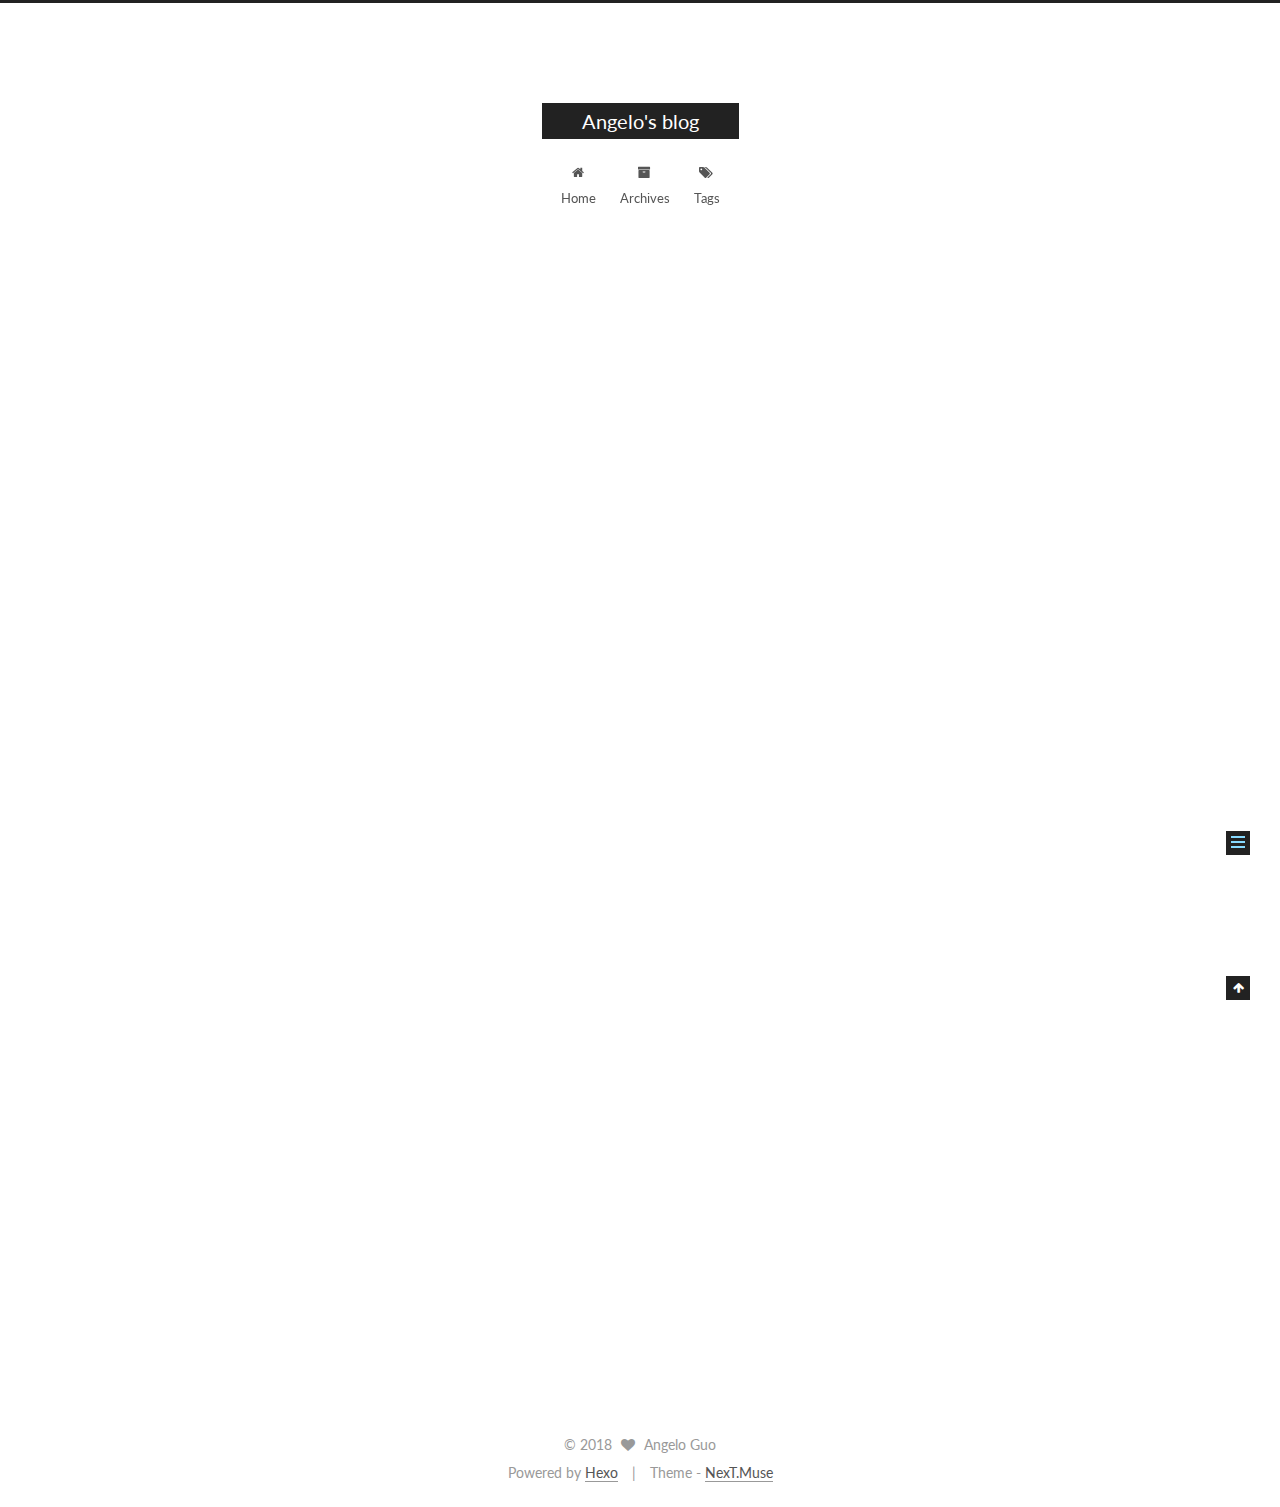
<file: 2018/10/26/hello-world/index.html>
<!DOCTYPE html>



  


<html class="theme-next muse use-motion" lang="">
<head><meta name="generator" content="Hexo 3.8.0">
  <meta charset="UTF-8">
<meta http-equiv="X-UA-Compatible" content="IE=edge">
<meta name="viewport" content="width=device-width, initial-scale=1, maximum-scale=1">
<meta name="theme-color" content="#222">









<meta http-equiv="Cache-Control" content="no-transform">
<meta http-equiv="Cache-Control" content="no-siteapp">















  
  
  <link href="/lib/fancybox/source/jquery.fancybox.css?v=2.1.5" rel="stylesheet" type="text/css">




  
  
  
  

  
    
    
  

  

  

  

  

  
    
    
    <link href="//fonts.googleapis.com/css?family=Lato:300,300italic,400,400italic,700,700italic&subset=latin,latin-ext" rel="stylesheet" type="text/css">
  






<link href="/lib/font-awesome/css/font-awesome.min.css?v=4.6.2" rel="stylesheet" type="text/css">

<link href="/css/main.css?v=5.1.2" rel="stylesheet" type="text/css">


  <meta name="keywords" content="Hexo, NexT">








  <link rel="shortcut icon" type="image/x-icon" href="/favicon.ico?v=5.1.2">






<meta name="description" content="Welcome to Hexo! This is your very first post. Check documentation for more info. If you get any problems when using Hexo, you can find the answer in troubleshooting or you can ask me on GitHub. Quick">
<meta property="og:type" content="article">
<meta property="og:title" content="Hello World">
<meta property="og:url" content="http://yoursite.com/2018/10/26/hello-world/index.html">
<meta property="og:site_name" content="Angelo&#39;s blog">
<meta property="og:description" content="Welcome to Hexo! This is your very first post. Check documentation for more info. If you get any problems when using Hexo, you can find the answer in troubleshooting or you can ask me on GitHub. Quick">
<meta property="og:locale" content="default">
<meta property="og:updated_time" content="2018-10-26T02:45:13.640Z">
<meta name="twitter:card" content="summary">
<meta name="twitter:title" content="Hello World">
<meta name="twitter:description" content="Welcome to Hexo! This is your very first post. Check documentation for more info. If you get any problems when using Hexo, you can find the answer in troubleshooting or you can ask me on GitHub. Quick">



<script type="text/javascript" id="hexo.configurations">
  var NexT = window.NexT || {};
  var CONFIG = {
    root: '/',
    scheme: 'Muse',
    sidebar: {"position":"left","display":"post","offset":12,"offset_float":12,"b2t":false,"scrollpercent":false,"onmobile":false},
    fancybox: true,
    tabs: true,
    motion: true,
    duoshuo: {
      userId: '0',
      author: 'Author'
    },
    algolia: {
      applicationID: '',
      apiKey: '',
      indexName: '',
      hits: {"per_page":10},
      labels: {"input_placeholder":"Search for Posts","hits_empty":"We didn't find any results for the search: ${query}","hits_stats":"${hits} results found in ${time} ms"}
    }
  };
</script>



  <link rel="canonical" href="http://yoursite.com/2018/10/26/hello-world/">





  <title>Hello World | Angelo's blog</title>
  














</head>

<body itemscope="" itemtype="http://schema.org/WebPage" lang="default">

  
  
    
  

  <div class="container sidebar-position-left page-post-detail ">
    <div class="headband"></div>

    <header id="header" class="header" itemscope="" itemtype="http://schema.org/WPHeader">
      <div class="header-inner"><div class="site-brand-wrapper">
  <div class="site-meta ">
    

    <div class="custom-logo-site-title">
      <a href="/" class="brand" rel="start">
        <span class="logo-line-before"><i></i></span>
        <span class="site-title">Angelo's blog</span>
        <span class="logo-line-after"><i></i></span>
      </a>
    </div>
      
        <p class="site-subtitle"></p>
      
  </div>

  <div class="site-nav-toggle">
    <button>
      <span class="btn-bar"></span>
      <span class="btn-bar"></span>
      <span class="btn-bar"></span>
    </button>
  </div>
</div>

<nav class="site-nav">
  

  
    <ul id="menu" class="menu">
      
        
        <li class="menu-item menu-item-home">
          <a href="/" rel="section">
            
              <i class="menu-item-icon fa fa-fw fa-home"></i> <br>
            
            Home
          </a>
        </li>
      
        
        <li class="menu-item menu-item-archives">
          <a href="/archives/" rel="section">
            
              <i class="menu-item-icon fa fa-fw fa-archive"></i> <br>
            
            Archives
          </a>
        </li>
      
        
        <li class="menu-item menu-item-tags">
          <a href="/tags/" rel="section">
            
              <i class="menu-item-icon fa fa-fw fa-tags"></i> <br>
            
            Tags
          </a>
        </li>
      

      
    </ul>
  

  
</nav>



 </div>
    </header>

    <main id="main" class="main">
      <div class="main-inner">
        <div class="content-wrap">
          <div id="content" class="content">
            

  <div id="posts" class="posts-expand">
    

  

  
  
  

  <article class="post post-type-normal" itemscope="" itemtype="http://schema.org/Article">
  
  
  
  <div class="post-block">
    <link itemprop="mainEntityOfPage" href="http://yoursite.com/2018/10/26/hello-world/">

    <span hidden itemprop="author" itemscope="" itemtype="http://schema.org/Person">
      <meta itemprop="name" content="Angelo Guo">
      <meta itemprop="description" content="">
      <meta itemprop="image" content="/images/avatar.gif">
    </span>

    <span hidden itemprop="publisher" itemscope="" itemtype="http://schema.org/Organization">
      <meta itemprop="name" content="Angelo's blog">
    </span>

    
      <header class="post-header">

        
        
          <h1 class="post-title" itemprop="name headline">Hello World</h1>
        

        <div class="post-meta">
          <span class="post-time">
            
              <span class="post-meta-item-icon">
                <i class="fa fa-calendar-o"></i>
              </span>
              
                <span class="post-meta-item-text">Posted on</span>
              
              <time title="Post created" itemprop="dateCreated datePublished" datetime="2018-10-26T10:45:13+08:00">
                2018-10-26
              </time>
            

            

            
          </span>

          

          
            
          

          
          

          

          

          

        </div>
      </header>
    

    
    
    
    <div class="post-body" itemprop="articleBody">

      
      

      
        <p>Welcome to <a href="https://hexo.io/" target="_blank" rel="noopener">Hexo</a>! This is your very first post. Check <a href="https://hexo.io/docs/" target="_blank" rel="noopener">documentation</a> for more info. If you get any problems when using Hexo, you can find the answer in <a href="https://hexo.io/docs/troubleshooting.html" target="_blank" rel="noopener">troubleshooting</a> or you can ask me on <a href="https://github.com/hexojs/hexo/issues" target="_blank" rel="noopener">GitHub</a>.</p>
<h2 id="Quick-Start"><a href="#Quick-Start" class="headerlink" title="Quick Start"></a>Quick Start</h2><h3 id="Create-a-new-post"><a href="#Create-a-new-post" class="headerlink" title="Create a new post"></a>Create a new post</h3><figure class="highlight bash"><table><tr><td class="gutter"><pre><span class="line">1</span><br></pre></td><td class="code"><pre><span class="line">$ hexo new <span class="string">"My New Post"</span></span><br></pre></td></tr></table></figure>
<p>More info: <a href="https://hexo.io/docs/writing.html" target="_blank" rel="noopener">Writing</a></p>
<h3 id="Run-server"><a href="#Run-server" class="headerlink" title="Run server"></a>Run server</h3><figure class="highlight bash"><table><tr><td class="gutter"><pre><span class="line">1</span><br></pre></td><td class="code"><pre><span class="line">$ hexo server</span><br></pre></td></tr></table></figure>
<p>More info: <a href="https://hexo.io/docs/server.html" target="_blank" rel="noopener">Server</a></p>
<h3 id="Generate-static-files"><a href="#Generate-static-files" class="headerlink" title="Generate static files"></a>Generate static files</h3><figure class="highlight bash"><table><tr><td class="gutter"><pre><span class="line">1</span><br></pre></td><td class="code"><pre><span class="line">$ hexo generate</span><br></pre></td></tr></table></figure>
<p>More info: <a href="https://hexo.io/docs/generating.html" target="_blank" rel="noopener">Generating</a></p>
<h3 id="Deploy-to-remote-sites"><a href="#Deploy-to-remote-sites" class="headerlink" title="Deploy to remote sites"></a>Deploy to remote sites</h3><figure class="highlight bash"><table><tr><td class="gutter"><pre><span class="line">1</span><br></pre></td><td class="code"><pre><span class="line">$ hexo deploy</span><br></pre></td></tr></table></figure>
<p>More info: <a href="https://hexo.io/docs/deployment.html" target="_blank" rel="noopener">Deployment</a></p>

      
    </div>
    
    
    

    

    

    

    <footer class="post-footer">
      

      
      
      

      
        <div class="post-nav">
          <div class="post-nav-next post-nav-item">
            
          </div>

          <span class="post-nav-divider"></span>

          <div class="post-nav-prev post-nav-item">
            
              <a href="/2018/10/29/第一个博文/" rel="prev" title="第一个博文">
                第一个博文 <i class="fa fa-chevron-right"></i>
              </a>
            
          </div>
        </div>
      

      
      
    </footer>
  </div>
  
  
  
  </article>



    <div class="post-spread">
      
    </div>
  </div>


          </div>
          


          
  <div class="comments" id="comments">
    
  </div>


        </div>
        
          
  
  <div class="sidebar-toggle">
    <div class="sidebar-toggle-line-wrap">
      <span class="sidebar-toggle-line sidebar-toggle-line-first"></span>
      <span class="sidebar-toggle-line sidebar-toggle-line-middle"></span>
      <span class="sidebar-toggle-line sidebar-toggle-line-last"></span>
    </div>
  </div>

  <aside id="sidebar" class="sidebar">
    
    <div class="sidebar-inner">

      

      
        <ul class="sidebar-nav motion-element">
          <li class="sidebar-nav-toc sidebar-nav-active" data-target="post-toc-wrap">
            Table of Contents
          </li>
          <li class="sidebar-nav-overview" data-target="site-overview">
            Overview
          </li>
        </ul>
      

      <section class="site-overview sidebar-panel">
        <div class="site-author motion-element" itemprop="author" itemscope="" itemtype="http://schema.org/Person">
          <img class="site-author-image" itemprop="image" src="/images/avatar.gif" alt="Angelo Guo">
          <p class="site-author-name" itemprop="name">Angelo Guo</p>
           
              <p class="site-description motion-element" itemprop="description"></p>
          
        </div>
        <nav class="site-state motion-element">

          
            <div class="site-state-item site-state-posts">
              <a href="/archives/">
                <span class="site-state-item-count">2</span>
                <span class="site-state-item-name">posts</span>
              </a>
            </div>
          

          

          

        </nav>

        

        <div class="links-of-author motion-element">
          
        </div>

        
        

        
        

        


      </section>

      
      <!--noindex-->
        <section class="post-toc-wrap motion-element sidebar-panel sidebar-panel-active">
          <div class="post-toc">

            
              
            

            
              <div class="post-toc-content"><ol class="nav"><li class="nav-item nav-level-2"><a class="nav-link" href="#Quick-Start"><span class="nav-number">1.</span> <span class="nav-text">Quick Start</span></a><ol class="nav-child"><li class="nav-item nav-level-3"><a class="nav-link" href="#Create-a-new-post"><span class="nav-number">1.1.</span> <span class="nav-text">Create a new post</span></a></li><li class="nav-item nav-level-3"><a class="nav-link" href="#Run-server"><span class="nav-number">1.2.</span> <span class="nav-text">Run server</span></a></li><li class="nav-item nav-level-3"><a class="nav-link" href="#Generate-static-files"><span class="nav-number">1.3.</span> <span class="nav-text">Generate static files</span></a></li><li class="nav-item nav-level-3"><a class="nav-link" href="#Deploy-to-remote-sites"><span class="nav-number">1.4.</span> <span class="nav-text">Deploy to remote sites</span></a></li></ol></li></ol></div>
            

          </div>
        </section>
      <!--/noindex-->
      

      

    </div>
  </aside>


        
      </div>
    </main>

    <footer id="footer" class="footer">
      <div class="footer-inner">
        <div class="copyright">
  
  &copy; 
  <span itemprop="copyrightYear">2018</span>
  <span class="with-love">
    <i class="fa fa-heart"></i>
  </span>
  <span class="author" itemprop="copyrightHolder">Angelo Guo</span>
</div>


<div class="powered-by">
  Powered by <a class="theme-link" href="https://hexo.io">Hexo</a>
</div>

<div class="theme-info">
  Theme -
  <a class="theme-link" href="https://github.com/iissnan/hexo-theme-next">
    NexT.Muse
  </a>
</div>


        

        
      </div>
    </footer>

    
      <div class="back-to-top">
        <i class="fa fa-arrow-up"></i>
        
      </div>
    

  </div>

  

<script type="text/javascript">
  if (Object.prototype.toString.call(window.Promise) !== '[object Function]') {
    window.Promise = null;
  }
</script>









  












  
  <script type="text/javascript" src="/lib/jquery/index.js?v=2.1.3"></script>

  
  <script type="text/javascript" src="/lib/fastclick/lib/fastclick.min.js?v=1.0.6"></script>

  
  <script type="text/javascript" src="/lib/jquery_lazyload/jquery.lazyload.js?v=1.9.7"></script>

  
  <script type="text/javascript" src="/lib/velocity/velocity.min.js?v=1.2.1"></script>

  
  <script type="text/javascript" src="/lib/velocity/velocity.ui.min.js?v=1.2.1"></script>

  
  <script type="text/javascript" src="/lib/fancybox/source/jquery.fancybox.pack.js?v=2.1.5"></script>


  


  <script type="text/javascript" src="/js/src/utils.js?v=5.1.2"></script>

  <script type="text/javascript" src="/js/src/motion.js?v=5.1.2"></script>



  
  

  
  <script type="text/javascript" src="/js/src/scrollspy.js?v=5.1.2"></script>
<script type="text/javascript" src="/js/src/post-details.js?v=5.1.2"></script>



  


  <script type="text/javascript" src="/js/src/bootstrap.js?v=5.1.2"></script>



  


  




	





  





  






  





  

  

  

  

  

  

</body>
</html>
</file>
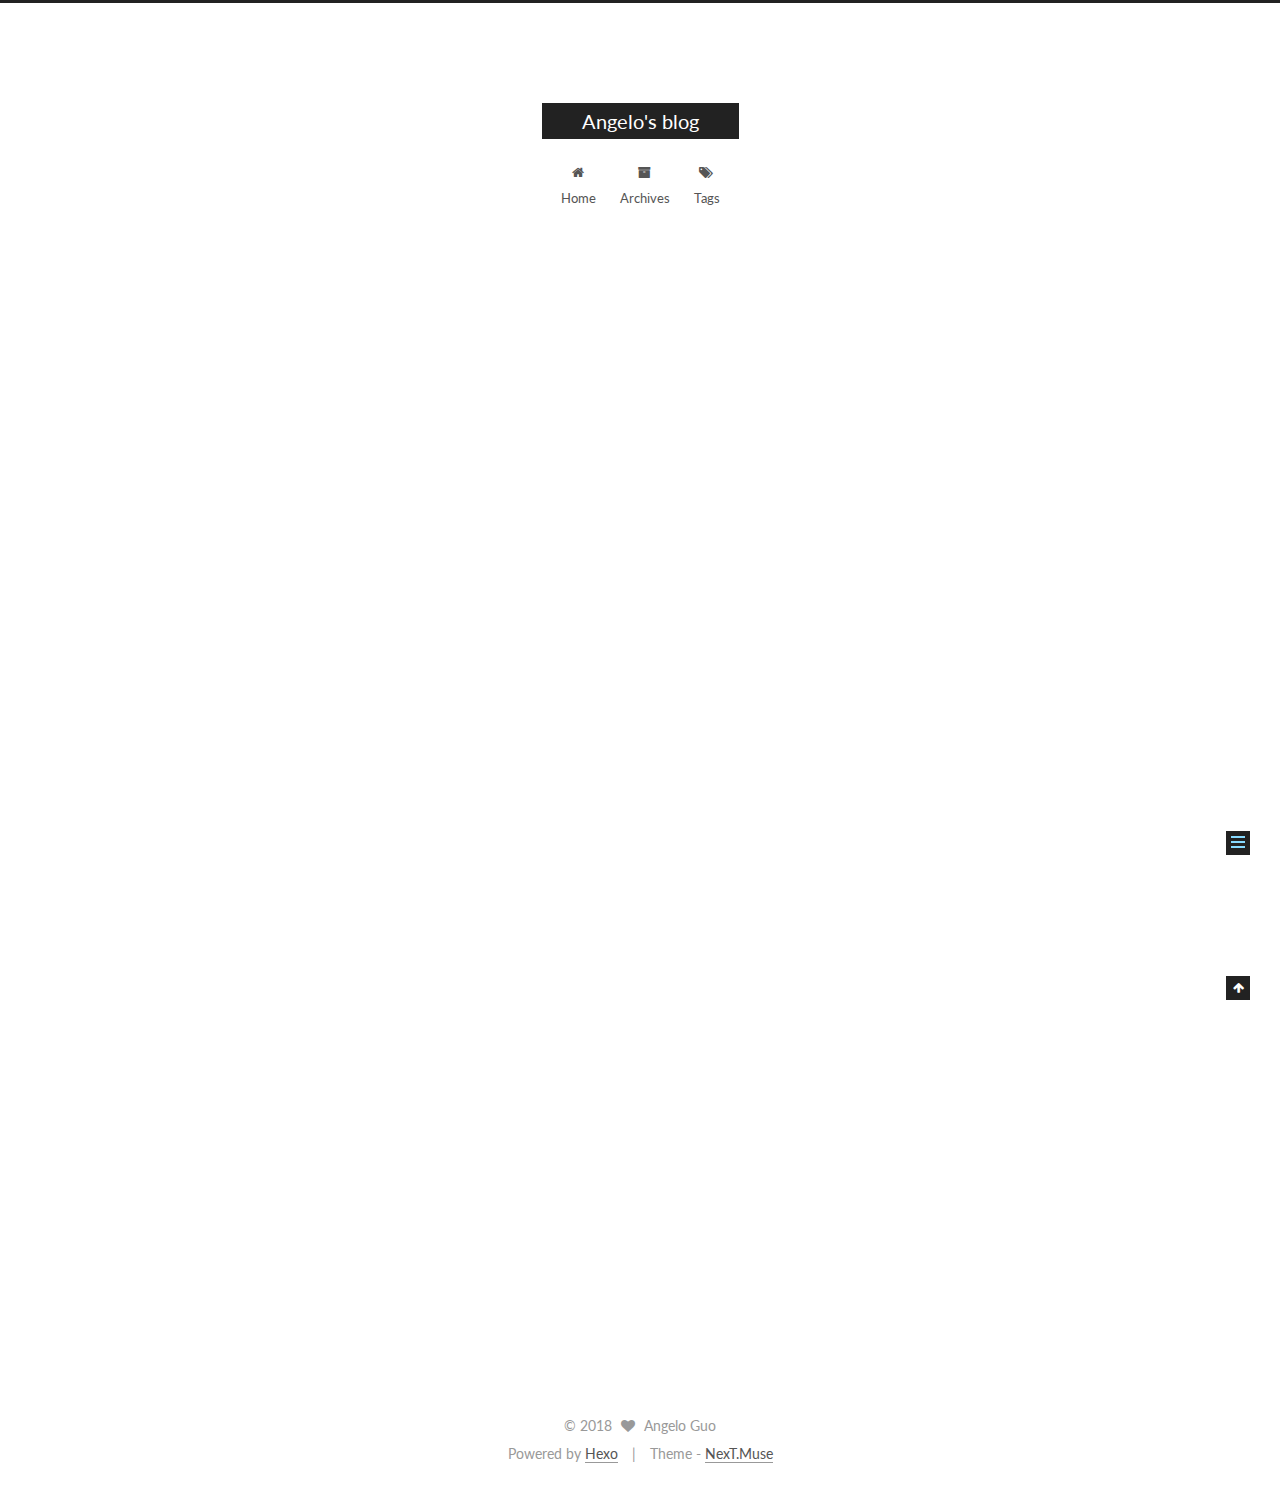
<file: 2018/10/29/Github-Pages-Hexo-配置汇总/index.html>
<!DOCTYPE html>



  


<html class="theme-next muse use-motion" lang="">
<head><meta name="generator" content="Hexo 3.8.0">
  <meta charset="UTF-8">
<meta http-equiv="X-UA-Compatible" content="IE=edge">
<meta name="viewport" content="width=device-width, initial-scale=1, maximum-scale=1">
<meta name="theme-color" content="#222">









<meta http-equiv="Cache-Control" content="no-transform">
<meta http-equiv="Cache-Control" content="no-siteapp">















  
  
  <link href="/lib/fancybox/source/jquery.fancybox.css?v=2.1.5" rel="stylesheet" type="text/css">




  
  
  
  

  
    
    
  

  

  

  

  

  
    
    
    <link href="//fonts.googleapis.com/css?family=Lato:300,300italic,400,400italic,700,700italic&subset=latin,latin-ext" rel="stylesheet" type="text/css">
  






<link href="/lib/font-awesome/css/font-awesome.min.css?v=4.6.2" rel="stylesheet" type="text/css">

<link href="/css/main.css?v=5.1.2" rel="stylesheet" type="text/css">


  <meta name="keywords" content="Hexo, NexT">








  <link rel="shortcut icon" type="image/x-icon" href="/favicon.ico?v=5.1.2">






<meta name="description" content="#资源列表  Git: https://www.git-scm.com/ Node: https://nodejs.org Github: https://github.com/ Hexo Admin: https://github.com/jaredly/hexo-admin   注册Github 安装Git 安装Node 安装配置Hexo 1234$ npm install hexo-cli">
<meta property="og:type" content="article">
<meta property="og:title" content="Github Pages + Hexo 安装配置汇总">
<meta property="og:url" content="http://yoursite.com/2018/10/29/Github-Pages-Hexo-配置汇总/index.html">
<meta property="og:site_name" content="Angelo&#39;s blog">
<meta property="og:description" content="#资源列表  Git: https://www.git-scm.com/ Node: https://nodejs.org Github: https://github.com/ Hexo Admin: https://github.com/jaredly/hexo-admin   注册Github 安装Git 安装Node 安装配置Hexo 1234$ npm install hexo-cli">
<meta property="og:locale" content="default">
<meta property="og:updated_time" content="2018-10-29T06:45:38.897Z">
<meta name="twitter:card" content="summary">
<meta name="twitter:title" content="Github Pages + Hexo 安装配置汇总">
<meta name="twitter:description" content="#资源列表  Git: https://www.git-scm.com/ Node: https://nodejs.org Github: https://github.com/ Hexo Admin: https://github.com/jaredly/hexo-admin   注册Github 安装Git 安装Node 安装配置Hexo 1234$ npm install hexo-cli">



<script type="text/javascript" id="hexo.configurations">
  var NexT = window.NexT || {};
  var CONFIG = {
    root: '/',
    scheme: 'Muse',
    sidebar: {"position":"left","display":"post","offset":12,"offset_float":12,"b2t":false,"scrollpercent":false,"onmobile":false},
    fancybox: true,
    tabs: true,
    motion: true,
    duoshuo: {
      userId: '0',
      author: 'Author'
    },
    algolia: {
      applicationID: '',
      apiKey: '',
      indexName: '',
      hits: {"per_page":10},
      labels: {"input_placeholder":"Search for Posts","hits_empty":"We didn't find any results for the search: ${query}","hits_stats":"${hits} results found in ${time} ms"}
    }
  };
</script>



  <link rel="canonical" href="http://yoursite.com/2018/10/29/Github-Pages-Hexo-配置汇总/">





  <title>Github Pages + Hexo 安装配置汇总 | Angelo's blog</title>
  














</head>

<body itemscope="" itemtype="http://schema.org/WebPage" lang="default">

  
  
    
  

  <div class="container sidebar-position-left page-post-detail ">
    <div class="headband"></div>

    <header id="header" class="header" itemscope="" itemtype="http://schema.org/WPHeader">
      <div class="header-inner"><div class="site-brand-wrapper">
  <div class="site-meta ">
    

    <div class="custom-logo-site-title">
      <a href="/" class="brand" rel="start">
        <span class="logo-line-before"><i></i></span>
        <span class="site-title">Angelo's blog</span>
        <span class="logo-line-after"><i></i></span>
      </a>
    </div>
      
        <p class="site-subtitle"></p>
      
  </div>

  <div class="site-nav-toggle">
    <button>
      <span class="btn-bar"></span>
      <span class="btn-bar"></span>
      <span class="btn-bar"></span>
    </button>
  </div>
</div>

<nav class="site-nav">
  

  
    <ul id="menu" class="menu">
      
        
        <li class="menu-item menu-item-home">
          <a href="/" rel="section">
            
              <i class="menu-item-icon fa fa-fw fa-home"></i> <br>
            
            Home
          </a>
        </li>
      
        
        <li class="menu-item menu-item-archives">
          <a href="/archives/" rel="section">
            
              <i class="menu-item-icon fa fa-fw fa-archive"></i> <br>
            
            Archives
          </a>
        </li>
      
        
        <li class="menu-item menu-item-tags">
          <a href="/tags/" rel="section">
            
              <i class="menu-item-icon fa fa-fw fa-tags"></i> <br>
            
            Tags
          </a>
        </li>
      

      
    </ul>
  

  
</nav>



 </div>
    </header>

    <main id="main" class="main">
      <div class="main-inner">
        <div class="content-wrap">
          <div id="content" class="content">
            

  <div id="posts" class="posts-expand">
    

  

  
  
  

  <article class="post post-type-normal" itemscope="" itemtype="http://schema.org/Article">
  
  
  
  <div class="post-block">
    <link itemprop="mainEntityOfPage" href="http://yoursite.com/2018/10/29/Github-Pages-Hexo-配置汇总/">

    <span hidden itemprop="author" itemscope="" itemtype="http://schema.org/Person">
      <meta itemprop="name" content="Angelo Guo">
      <meta itemprop="description" content="">
      <meta itemprop="image" content="/images/avatar.gif">
    </span>

    <span hidden itemprop="publisher" itemscope="" itemtype="http://schema.org/Organization">
      <meta itemprop="name" content="Angelo's blog">
    </span>

    
      <header class="post-header">

        
        
          <h1 class="post-title" itemprop="name headline">Github Pages + Hexo 安装配置汇总</h1>
        

        <div class="post-meta">
          <span class="post-time">
            
              <span class="post-meta-item-icon">
                <i class="fa fa-calendar-o"></i>
              </span>
              
                <span class="post-meta-item-text">Posted on</span>
              
              <time title="Post created" itemprop="dateCreated datePublished" datetime="2018-10-29T14:29:33+08:00">
                2018-10-29
              </time>
            

            

            
          </span>

          

          
            
          

          
          

          

          

          

        </div>
      </header>
    

    
    
    
    <div class="post-body" itemprop="articleBody">

      
      

      
        <p>#资源列表</p>
<ul>
<li>Git: <a href="https://www.git-scm.com/" target="_blank" rel="noopener">https://www.git-scm.com/</a></li>
<li>Node: <a href="https://nodejs.org" target="_blank" rel="noopener">https://nodejs.org</a></li>
<li>Github: <a href="https://github.com/" target="_blank" rel="noopener">https://github.com/</a></li>
<li>Hexo Admin: <a href="https://github.com/jaredly/hexo-admin" target="_blank" rel="noopener">https://github.com/jaredly/hexo-admin</a></li>
</ul>
<ol start="0">
<li>注册Github</li>
<li>安装Git</li>
<li>安装Node</li>
<li><p>安装配置Hexo</p>
<figure class="highlight plain"><table><tr><td class="gutter"><pre><span class="line">1</span><br><span class="line">2</span><br><span class="line">3</span><br><span class="line">4</span><br></pre></td><td class="code"><pre><span class="line">$ npm install hexo-cli -g</span><br><span class="line">$ npm install hexo-deployer-git --save</span><br><span class="line">$ hexo g</span><br><span class="line">$ hexo d</span><br></pre></td></tr></table></figure>
</li>
<li><p>配置ssh</p>
<ul>
<li>ssh -T <a href="mailto:git@github.com" target="_blank" rel="noopener">git@github.com</a></li>
</ul>
</li>
<li>配置Hexo主题</li>
<li><p>写Post</p>
<ul>
<li><p>安装 Hexo-admin</p>
<figure class="highlight plain"><table><tr><td class="gutter"><pre><span class="line">1</span><br><span class="line">2</span><br><span class="line">3</span><br></pre></td><td class="code"><pre><span class="line">npm install --save hexo-admin</span><br><span class="line">hexo server -d</span><br><span class="line">open http://localhost:4000/admin/</span><br></pre></td></tr></table></figure>
</li>
<li><p>在 <a href="http://localhost:4000/admin/" target="_blank" rel="noopener">http://localhost:4000/admin/</a> 页面下可以用markdown写文章。</p>
</li>
</ul>
</li>
</ol>

      
    </div>
    
    
    

    

    

    

    <footer class="post-footer">
      

      
      
      

      
        <div class="post-nav">
          <div class="post-nav-next post-nav-item">
            
              <a href="/2018/10/29/第一个博文/" rel="next" title="第一个博文">
                <i class="fa fa-chevron-left"></i> 第一个博文
              </a>
            
          </div>

          <span class="post-nav-divider"></span>

          <div class="post-nav-prev post-nav-item">
            
              <a href="/2018/10/29/SSH/" rel="prev" title="设置Github使用SSH连接 ">
                设置Github使用SSH连接  <i class="fa fa-chevron-right"></i>
              </a>
            
          </div>
        </div>
      

      
      
    </footer>
  </div>
  
  
  
  </article>



    <div class="post-spread">
      
    </div>
  </div>


          </div>
          


          
  <div class="comments" id="comments">
    
  </div>


        </div>
        
          
  
  <div class="sidebar-toggle">
    <div class="sidebar-toggle-line-wrap">
      <span class="sidebar-toggle-line sidebar-toggle-line-first"></span>
      <span class="sidebar-toggle-line sidebar-toggle-line-middle"></span>
      <span class="sidebar-toggle-line sidebar-toggle-line-last"></span>
    </div>
  </div>

  <aside id="sidebar" class="sidebar">
    
    <div class="sidebar-inner">

      

      

      <section class="site-overview sidebar-panel sidebar-panel-active">
        <div class="site-author motion-element" itemprop="author" itemscope="" itemtype="http://schema.org/Person">
          <img class="site-author-image" itemprop="image" src="/images/avatar.gif" alt="Angelo Guo">
          <p class="site-author-name" itemprop="name">Angelo Guo</p>
           
              <p class="site-description motion-element" itemprop="description"></p>
          
        </div>
        <nav class="site-state motion-element">

          
            <div class="site-state-item site-state-posts">
              <a href="/archives/">
                <span class="site-state-item-count">4</span>
                <span class="site-state-item-name">posts</span>
              </a>
            </div>
          

          

          

        </nav>

        

        <div class="links-of-author motion-element">
          
        </div>

        
        

        
        

        


      </section>

      

      

    </div>
  </aside>


        
      </div>
    </main>

    <footer id="footer" class="footer">
      <div class="footer-inner">
        <div class="copyright">
  
  &copy; 
  <span itemprop="copyrightYear">2018</span>
  <span class="with-love">
    <i class="fa fa-heart"></i>
  </span>
  <span class="author" itemprop="copyrightHolder">Angelo Guo</span>
</div>


<div class="powered-by">
  Powered by <a class="theme-link" href="https://hexo.io">Hexo</a>
</div>

<div class="theme-info">
  Theme -
  <a class="theme-link" href="https://github.com/iissnan/hexo-theme-next">
    NexT.Muse
  </a>
</div>


        

        
      </div>
    </footer>

    
      <div class="back-to-top">
        <i class="fa fa-arrow-up"></i>
        
      </div>
    

  </div>

  

<script type="text/javascript">
  if (Object.prototype.toString.call(window.Promise) !== '[object Function]') {
    window.Promise = null;
  }
</script>









  












  
  <script type="text/javascript" src="/lib/jquery/index.js?v=2.1.3"></script>

  
  <script type="text/javascript" src="/lib/fastclick/lib/fastclick.min.js?v=1.0.6"></script>

  
  <script type="text/javascript" src="/lib/jquery_lazyload/jquery.lazyload.js?v=1.9.7"></script>

  
  <script type="text/javascript" src="/lib/velocity/velocity.min.js?v=1.2.1"></script>

  
  <script type="text/javascript" src="/lib/velocity/velocity.ui.min.js?v=1.2.1"></script>

  
  <script type="text/javascript" src="/lib/fancybox/source/jquery.fancybox.pack.js?v=2.1.5"></script>


  


  <script type="text/javascript" src="/js/src/utils.js?v=5.1.2"></script>

  <script type="text/javascript" src="/js/src/motion.js?v=5.1.2"></script>



  
  

  
  <script type="text/javascript" src="/js/src/scrollspy.js?v=5.1.2"></script>
<script type="text/javascript" src="/js/src/post-details.js?v=5.1.2"></script>



  


  <script type="text/javascript" src="/js/src/bootstrap.js?v=5.1.2"></script>



  


  




	





  





  






  





  

  

  

  

  

  

</body>
</html>
</file>
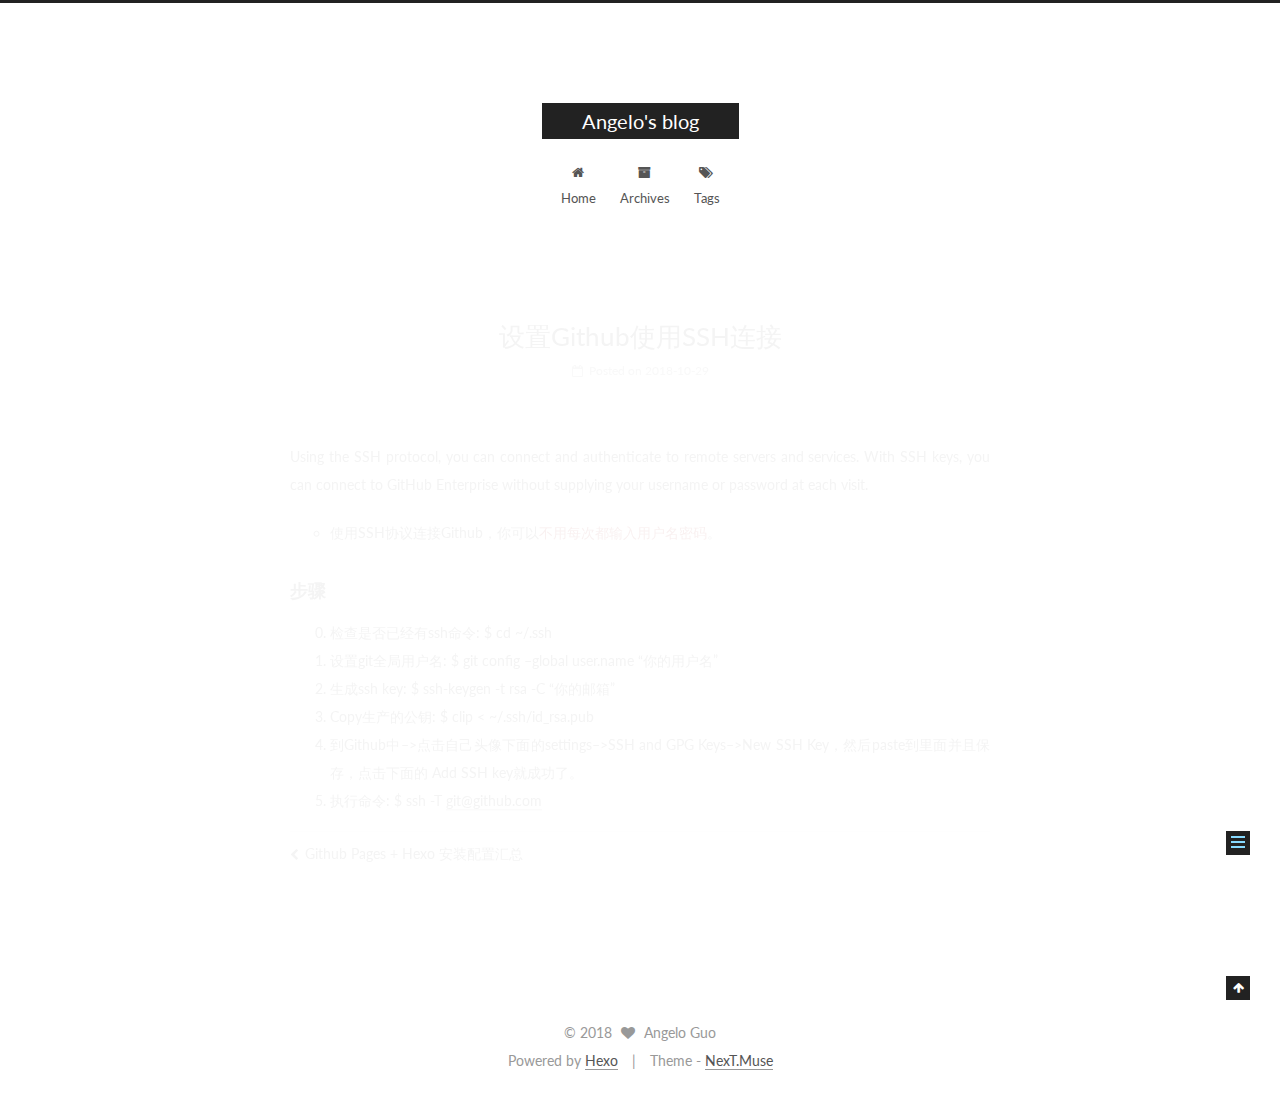
<file: 2018/10/29/SSH/index.html>
<!DOCTYPE html>



  


<html class="theme-next muse use-motion" lang="">
<head><meta name="generator" content="Hexo 3.8.0">
  <meta charset="UTF-8">
<meta http-equiv="X-UA-Compatible" content="IE=edge">
<meta name="viewport" content="width=device-width, initial-scale=1, maximum-scale=1">
<meta name="theme-color" content="#222">









<meta http-equiv="Cache-Control" content="no-transform">
<meta http-equiv="Cache-Control" content="no-siteapp">















  
  
  <link href="/lib/fancybox/source/jquery.fancybox.css?v=2.1.5" rel="stylesheet" type="text/css">




  
  
  
  

  
    
    
  

  

  

  

  

  
    
    
    <link href="//fonts.googleapis.com/css?family=Lato:300,300italic,400,400italic,700,700italic&subset=latin,latin-ext" rel="stylesheet" type="text/css">
  






<link href="/lib/font-awesome/css/font-awesome.min.css?v=4.6.2" rel="stylesheet" type="text/css">

<link href="/css/main.css?v=5.1.2" rel="stylesheet" type="text/css">


  <meta name="keywords" content="Hexo, NexT">








  <link rel="shortcut icon" type="image/x-icon" href="/favicon.ico?v=5.1.2">






<meta name="description" content="Using the SSH protocol, you can connect and authenticate to remote servers and services. With SSH keys, you can connect to GitHub Enterprise without supplying your username or password at each visit.">
<meta property="og:type" content="article">
<meta property="og:title" content="设置Github使用SSH连接 ">
<meta property="og:url" content="http://yoursite.com/2018/10/29/SSH/index.html">
<meta property="og:site_name" content="Angelo&#39;s blog">
<meta property="og:description" content="Using the SSH protocol, you can connect and authenticate to remote servers and services. With SSH keys, you can connect to GitHub Enterprise without supplying your username or password at each visit.">
<meta property="og:locale" content="default">
<meta property="og:updated_time" content="2018-10-29T07:34:35.622Z">
<meta name="twitter:card" content="summary">
<meta name="twitter:title" content="设置Github使用SSH连接 ">
<meta name="twitter:description" content="Using the SSH protocol, you can connect and authenticate to remote servers and services. With SSH keys, you can connect to GitHub Enterprise without supplying your username or password at each visit.">



<script type="text/javascript" id="hexo.configurations">
  var NexT = window.NexT || {};
  var CONFIG = {
    root: '/',
    scheme: 'Muse',
    sidebar: {"position":"left","display":"post","offset":12,"offset_float":12,"b2t":false,"scrollpercent":false,"onmobile":false},
    fancybox: true,
    tabs: true,
    motion: true,
    duoshuo: {
      userId: '0',
      author: 'Author'
    },
    algolia: {
      applicationID: '',
      apiKey: '',
      indexName: '',
      hits: {"per_page":10},
      labels: {"input_placeholder":"Search for Posts","hits_empty":"We didn't find any results for the search: ${query}","hits_stats":"${hits} results found in ${time} ms"}
    }
  };
</script>



  <link rel="canonical" href="http://yoursite.com/2018/10/29/SSH/">





  <title>设置Github使用SSH连接  | Angelo's blog</title>
  














</head>

<body itemscope="" itemtype="http://schema.org/WebPage" lang="default">

  
  
    
  

  <div class="container sidebar-position-left page-post-detail ">
    <div class="headband"></div>

    <header id="header" class="header" itemscope="" itemtype="http://schema.org/WPHeader">
      <div class="header-inner"><div class="site-brand-wrapper">
  <div class="site-meta ">
    

    <div class="custom-logo-site-title">
      <a href="/" class="brand" rel="start">
        <span class="logo-line-before"><i></i></span>
        <span class="site-title">Angelo's blog</span>
        <span class="logo-line-after"><i></i></span>
      </a>
    </div>
      
        <p class="site-subtitle"></p>
      
  </div>

  <div class="site-nav-toggle">
    <button>
      <span class="btn-bar"></span>
      <span class="btn-bar"></span>
      <span class="btn-bar"></span>
    </button>
  </div>
</div>

<nav class="site-nav">
  

  
    <ul id="menu" class="menu">
      
        
        <li class="menu-item menu-item-home">
          <a href="/" rel="section">
            
              <i class="menu-item-icon fa fa-fw fa-home"></i> <br>
            
            Home
          </a>
        </li>
      
        
        <li class="menu-item menu-item-archives">
          <a href="/archives/" rel="section">
            
              <i class="menu-item-icon fa fa-fw fa-archive"></i> <br>
            
            Archives
          </a>
        </li>
      
        
        <li class="menu-item menu-item-tags">
          <a href="/tags/" rel="section">
            
              <i class="menu-item-icon fa fa-fw fa-tags"></i> <br>
            
            Tags
          </a>
        </li>
      

      
    </ul>
  

  
</nav>



 </div>
    </header>

    <main id="main" class="main">
      <div class="main-inner">
        <div class="content-wrap">
          <div id="content" class="content">
            

  <div id="posts" class="posts-expand">
    

  

  
  
  

  <article class="post post-type-normal" itemscope="" itemtype="http://schema.org/Article">
  
  
  
  <div class="post-block">
    <link itemprop="mainEntityOfPage" href="http://yoursite.com/2018/10/29/SSH/">

    <span hidden itemprop="author" itemscope="" itemtype="http://schema.org/Person">
      <meta itemprop="name" content="Angelo Guo">
      <meta itemprop="description" content="">
      <meta itemprop="image" content="/images/avatar.gif">
    </span>

    <span hidden itemprop="publisher" itemscope="" itemtype="http://schema.org/Organization">
      <meta itemprop="name" content="Angelo's blog">
    </span>

    
      <header class="post-header">

        
        
          <h1 class="post-title" itemprop="name headline">设置Github使用SSH连接 </h1>
        

        <div class="post-meta">
          <span class="post-time">
            
              <span class="post-meta-item-icon">
                <i class="fa fa-calendar-o"></i>
              </span>
              
                <span class="post-meta-item-text">Posted on</span>
              
              <time title="Post created" itemprop="dateCreated datePublished" datetime="2018-10-29T15:16:52+08:00">
                2018-10-29
              </time>
            

            

            
          </span>

          

          
            
          

          
          

          

          

          

        </div>
      </header>
    

    
    
    
    <div class="post-body" itemprop="articleBody">

      
      

      
        <p>Using the SSH protocol, you can connect and authenticate to remote servers and services. With SSH keys, you can connect to GitHub Enterprise without supplying your username or password at each visit.</p>
<ul>
<li>使用SSH协议连接Github，你可以<font color="#A52A2A">不用每次都输入用户名密码</font>。</li>
</ul>
<h3 id="步骤"><a href="#步骤" class="headerlink" title="步骤"></a>步骤</h3><ol start="0">
<li>检查是否已经有ssh命令: $ cd ~/.ssh</li>
<li>设置git全局用户名: $ git config –global user.name “你的用户名”</li>
<li>生成ssh key: $ ssh-keygen -t rsa -C “你的邮箱”</li>
<li>Copy生产的公钥: $ clip &lt; ~/.ssh/id_rsa.pub</li>
<li>到Github中–&gt;点击自己头像下面的settings–&gt;SSH and GPG Keys–&gt;New SSH Key，然后paste到里面并且保存，点击下面的 Add SSH key就成功了。</li>
<li>执行命令: $ ssh -T <a href="mailto:git@github.com" target="_blank" rel="noopener">git@github.com</a></li>
</ol>

      
    </div>
    
    
    

    

    

    

    <footer class="post-footer">
      

      
      
      

      
        <div class="post-nav">
          <div class="post-nav-next post-nav-item">
            
              <a href="/2018/10/29/Github-Pages-Hexo-配置汇总/" rel="next" title="Github Pages + Hexo 安装配置汇总">
                <i class="fa fa-chevron-left"></i> Github Pages + Hexo 安装配置汇总
              </a>
            
          </div>

          <span class="post-nav-divider"></span>

          <div class="post-nav-prev post-nav-item">
            
          </div>
        </div>
      

      
      
    </footer>
  </div>
  
  
  
  </article>



    <div class="post-spread">
      
    </div>
  </div>


          </div>
          


          
  <div class="comments" id="comments">
    
  </div>


        </div>
        
          
  
  <div class="sidebar-toggle">
    <div class="sidebar-toggle-line-wrap">
      <span class="sidebar-toggle-line sidebar-toggle-line-first"></span>
      <span class="sidebar-toggle-line sidebar-toggle-line-middle"></span>
      <span class="sidebar-toggle-line sidebar-toggle-line-last"></span>
    </div>
  </div>

  <aside id="sidebar" class="sidebar">
    
    <div class="sidebar-inner">

      

      
        <ul class="sidebar-nav motion-element">
          <li class="sidebar-nav-toc sidebar-nav-active" data-target="post-toc-wrap">
            Table of Contents
          </li>
          <li class="sidebar-nav-overview" data-target="site-overview">
            Overview
          </li>
        </ul>
      

      <section class="site-overview sidebar-panel">
        <div class="site-author motion-element" itemprop="author" itemscope="" itemtype="http://schema.org/Person">
          <img class="site-author-image" itemprop="image" src="/images/avatar.gif" alt="Angelo Guo">
          <p class="site-author-name" itemprop="name">Angelo Guo</p>
           
              <p class="site-description motion-element" itemprop="description"></p>
          
        </div>
        <nav class="site-state motion-element">

          
            <div class="site-state-item site-state-posts">
              <a href="/archives/">
                <span class="site-state-item-count">4</span>
                <span class="site-state-item-name">posts</span>
              </a>
            </div>
          

          

          

        </nav>

        

        <div class="links-of-author motion-element">
          
        </div>

        
        

        
        

        


      </section>

      
      <!--noindex-->
        <section class="post-toc-wrap motion-element sidebar-panel sidebar-panel-active">
          <div class="post-toc">

            
              
            

            
              <div class="post-toc-content"><ol class="nav"><li class="nav-item nav-level-3"><a class="nav-link" href="#步骤"><span class="nav-number">1.</span> <span class="nav-text">步骤</span></a></li></ol></div>
            

          </div>
        </section>
      <!--/noindex-->
      

      

    </div>
  </aside>


        
      </div>
    </main>

    <footer id="footer" class="footer">
      <div class="footer-inner">
        <div class="copyright">
  
  &copy; 
  <span itemprop="copyrightYear">2018</span>
  <span class="with-love">
    <i class="fa fa-heart"></i>
  </span>
  <span class="author" itemprop="copyrightHolder">Angelo Guo</span>
</div>


<div class="powered-by">
  Powered by <a class="theme-link" href="https://hexo.io">Hexo</a>
</div>

<div class="theme-info">
  Theme -
  <a class="theme-link" href="https://github.com/iissnan/hexo-theme-next">
    NexT.Muse
  </a>
</div>


        

        
      </div>
    </footer>

    
      <div class="back-to-top">
        <i class="fa fa-arrow-up"></i>
        
      </div>
    

  </div>

  

<script type="text/javascript">
  if (Object.prototype.toString.call(window.Promise) !== '[object Function]') {
    window.Promise = null;
  }
</script>









  












  
  <script type="text/javascript" src="/lib/jquery/index.js?v=2.1.3"></script>

  
  <script type="text/javascript" src="/lib/fastclick/lib/fastclick.min.js?v=1.0.6"></script>

  
  <script type="text/javascript" src="/lib/jquery_lazyload/jquery.lazyload.js?v=1.9.7"></script>

  
  <script type="text/javascript" src="/lib/velocity/velocity.min.js?v=1.2.1"></script>

  
  <script type="text/javascript" src="/lib/velocity/velocity.ui.min.js?v=1.2.1"></script>

  
  <script type="text/javascript" src="/lib/fancybox/source/jquery.fancybox.pack.js?v=2.1.5"></script>


  


  <script type="text/javascript" src="/js/src/utils.js?v=5.1.2"></script>

  <script type="text/javascript" src="/js/src/motion.js?v=5.1.2"></script>



  
  

  
  <script type="text/javascript" src="/js/src/scrollspy.js?v=5.1.2"></script>
<script type="text/javascript" src="/js/src/post-details.js?v=5.1.2"></script>



  


  <script type="text/javascript" src="/js/src/bootstrap.js?v=5.1.2"></script>



  


  




	





  





  






  





  

  

  

  

  

  

</body>
</html>
</file>
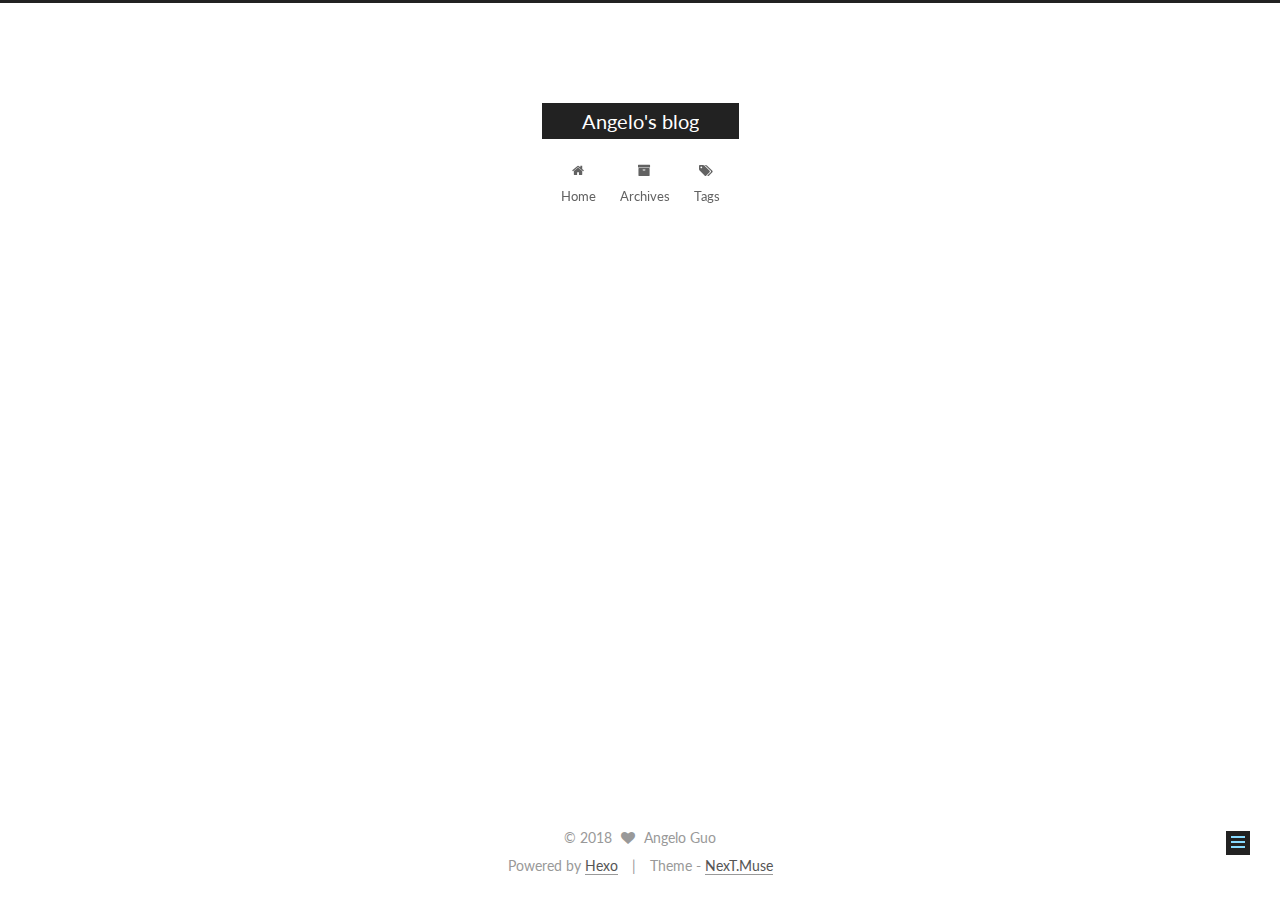
<file: 2018/10/29/第一个博文/index.html>
<!DOCTYPE html>



  


<html class="theme-next muse use-motion" lang="">
<head><meta name="generator" content="Hexo 3.8.0">
  <meta charset="UTF-8">
<meta http-equiv="X-UA-Compatible" content="IE=edge">
<meta name="viewport" content="width=device-width, initial-scale=1, maximum-scale=1">
<meta name="theme-color" content="#222">









<meta http-equiv="Cache-Control" content="no-transform">
<meta http-equiv="Cache-Control" content="no-siteapp">















  
  
  <link href="/lib/fancybox/source/jquery.fancybox.css?v=2.1.5" rel="stylesheet" type="text/css">




  
  
  
  

  
    
    
  

  

  

  

  

  
    
    
    <link href="//fonts.googleapis.com/css?family=Lato:300,300italic,400,400italic,700,700italic&subset=latin,latin-ext" rel="stylesheet" type="text/css">
  






<link href="/lib/font-awesome/css/font-awesome.min.css?v=4.6.2" rel="stylesheet" type="text/css">

<link href="/css/main.css?v=5.1.2" rel="stylesheet" type="text/css">


  <meta name="keywords" content="Hexo, NexT">








  <link rel="shortcut icon" type="image/x-icon" href="/favicon.ico?v=5.1.2">






<meta name="description" content="这是我的第一个博文。用零碎时间捣鼓了一通之后，配置好git, nodejs, ssh, hexo, hexo-admin之后，终于开始了正式的博文里程，加油！">
<meta property="og:type" content="article">
<meta property="og:title" content="第一个博文">
<meta property="og:url" content="http://yoursite.com/2018/10/29/第一个博文/index.html">
<meta property="og:site_name" content="Angelo&#39;s blog">
<meta property="og:description" content="这是我的第一个博文。用零碎时间捣鼓了一通之后，配置好git, nodejs, ssh, hexo, hexo-admin之后，终于开始了正式的博文里程，加油！">
<meta property="og:locale" content="default">
<meta property="og:updated_time" content="2018-10-29T04:04:36.936Z">
<meta name="twitter:card" content="summary">
<meta name="twitter:title" content="第一个博文">
<meta name="twitter:description" content="这是我的第一个博文。用零碎时间捣鼓了一通之后，配置好git, nodejs, ssh, hexo, hexo-admin之后，终于开始了正式的博文里程，加油！">



<script type="text/javascript" id="hexo.configurations">
  var NexT = window.NexT || {};
  var CONFIG = {
    root: '/',
    scheme: 'Muse',
    sidebar: {"position":"left","display":"post","offset":12,"offset_float":12,"b2t":false,"scrollpercent":false,"onmobile":false},
    fancybox: true,
    tabs: true,
    motion: true,
    duoshuo: {
      userId: '0',
      author: 'Author'
    },
    algolia: {
      applicationID: '',
      apiKey: '',
      indexName: '',
      hits: {"per_page":10},
      labels: {"input_placeholder":"Search for Posts","hits_empty":"We didn't find any results for the search: ${query}","hits_stats":"${hits} results found in ${time} ms"}
    }
  };
</script>



  <link rel="canonical" href="http://yoursite.com/2018/10/29/第一个博文/">





  <title>第一个博文 | Angelo's blog</title>
  














</head>

<body itemscope="" itemtype="http://schema.org/WebPage" lang="default">

  
  
    
  

  <div class="container sidebar-position-left page-post-detail ">
    <div class="headband"></div>

    <header id="header" class="header" itemscope="" itemtype="http://schema.org/WPHeader">
      <div class="header-inner"><div class="site-brand-wrapper">
  <div class="site-meta ">
    

    <div class="custom-logo-site-title">
      <a href="/" class="brand" rel="start">
        <span class="logo-line-before"><i></i></span>
        <span class="site-title">Angelo's blog</span>
        <span class="logo-line-after"><i></i></span>
      </a>
    </div>
      
        <p class="site-subtitle"></p>
      
  </div>

  <div class="site-nav-toggle">
    <button>
      <span class="btn-bar"></span>
      <span class="btn-bar"></span>
      <span class="btn-bar"></span>
    </button>
  </div>
</div>

<nav class="site-nav">
  

  
    <ul id="menu" class="menu">
      
        
        <li class="menu-item menu-item-home">
          <a href="/" rel="section">
            
              <i class="menu-item-icon fa fa-fw fa-home"></i> <br>
            
            Home
          </a>
        </li>
      
        
        <li class="menu-item menu-item-archives">
          <a href="/archives/" rel="section">
            
              <i class="menu-item-icon fa fa-fw fa-archive"></i> <br>
            
            Archives
          </a>
        </li>
      
        
        <li class="menu-item menu-item-tags">
          <a href="/tags/" rel="section">
            
              <i class="menu-item-icon fa fa-fw fa-tags"></i> <br>
            
            Tags
          </a>
        </li>
      

      
    </ul>
  

  
</nav>



 </div>
    </header>

    <main id="main" class="main">
      <div class="main-inner">
        <div class="content-wrap">
          <div id="content" class="content">
            

  <div id="posts" class="posts-expand">
    

  

  
  
  

  <article class="post post-type-normal" itemscope="" itemtype="http://schema.org/Article">
  
  
  
  <div class="post-block">
    <link itemprop="mainEntityOfPage" href="http://yoursite.com/2018/10/29/第一个博文/">

    <span hidden itemprop="author" itemscope="" itemtype="http://schema.org/Person">
      <meta itemprop="name" content="Angelo Guo">
      <meta itemprop="description" content="">
      <meta itemprop="image" content="/images/avatar.gif">
    </span>

    <span hidden itemprop="publisher" itemscope="" itemtype="http://schema.org/Organization">
      <meta itemprop="name" content="Angelo's blog">
    </span>

    
      <header class="post-header">

        
        
          <h1 class="post-title" itemprop="name headline">第一个博文</h1>
        

        <div class="post-meta">
          <span class="post-time">
            
              <span class="post-meta-item-icon">
                <i class="fa fa-calendar-o"></i>
              </span>
              
                <span class="post-meta-item-text">Posted on</span>
              
              <time title="Post created" itemprop="dateCreated datePublished" datetime="2018-10-29T10:08:00+08:00">
                2018-10-29
              </time>
            

            

            
          </span>

          

          
            
          

          
          

          

          

          

        </div>
      </header>
    

    
    
    
    <div class="post-body" itemprop="articleBody">

      
      

      
        <p>这是我的第一个博文。用零碎时间捣鼓了一通之后，配置好git, nodejs, ssh, hexo, hexo-admin之后，终于开始了正式的博文里程，加油！</p>

      
    </div>
    
    
    

    

    

    

    <footer class="post-footer">
      

      
      
      

      
        <div class="post-nav">
          <div class="post-nav-next post-nav-item">
            
              <a href="/2018/10/26/hello-world/" rel="next" title="Hello World">
                <i class="fa fa-chevron-left"></i> Hello World
              </a>
            
          </div>

          <span class="post-nav-divider"></span>

          <div class="post-nav-prev post-nav-item">
            
              <a href="/2018/10/29/Github-Pages-Hexo-配置汇总/" rel="prev" title="Github Pages + Hexo 安装配置汇总">
                Github Pages + Hexo 安装配置汇总 <i class="fa fa-chevron-right"></i>
              </a>
            
          </div>
        </div>
      

      
      
    </footer>
  </div>
  
  
  
  </article>



    <div class="post-spread">
      
    </div>
  </div>


          </div>
          


          
  <div class="comments" id="comments">
    
  </div>


        </div>
        
          
  
  <div class="sidebar-toggle">
    <div class="sidebar-toggle-line-wrap">
      <span class="sidebar-toggle-line sidebar-toggle-line-first"></span>
      <span class="sidebar-toggle-line sidebar-toggle-line-middle"></span>
      <span class="sidebar-toggle-line sidebar-toggle-line-last"></span>
    </div>
  </div>

  <aside id="sidebar" class="sidebar">
    
    <div class="sidebar-inner">

      

      

      <section class="site-overview sidebar-panel sidebar-panel-active">
        <div class="site-author motion-element" itemprop="author" itemscope="" itemtype="http://schema.org/Person">
          <img class="site-author-image" itemprop="image" src="/images/avatar.gif" alt="Angelo Guo">
          <p class="site-author-name" itemprop="name">Angelo Guo</p>
           
              <p class="site-description motion-element" itemprop="description"></p>
          
        </div>
        <nav class="site-state motion-element">

          
            <div class="site-state-item site-state-posts">
              <a href="/archives/">
                <span class="site-state-item-count">4</span>
                <span class="site-state-item-name">posts</span>
              </a>
            </div>
          

          

          

        </nav>

        

        <div class="links-of-author motion-element">
          
        </div>

        
        

        
        

        


      </section>

      

      

    </div>
  </aside>


        
      </div>
    </main>

    <footer id="footer" class="footer">
      <div class="footer-inner">
        <div class="copyright">
  
  &copy; 
  <span itemprop="copyrightYear">2018</span>
  <span class="with-love">
    <i class="fa fa-heart"></i>
  </span>
  <span class="author" itemprop="copyrightHolder">Angelo Guo</span>
</div>


<div class="powered-by">
  Powered by <a class="theme-link" href="https://hexo.io">Hexo</a>
</div>

<div class="theme-info">
  Theme -
  <a class="theme-link" href="https://github.com/iissnan/hexo-theme-next">
    NexT.Muse
  </a>
</div>


        

        
      </div>
    </footer>

    
      <div class="back-to-top">
        <i class="fa fa-arrow-up"></i>
        
      </div>
    

  </div>

  

<script type="text/javascript">
  if (Object.prototype.toString.call(window.Promise) !== '[object Function]') {
    window.Promise = null;
  }
</script>









  












  
  <script type="text/javascript" src="/lib/jquery/index.js?v=2.1.3"></script>

  
  <script type="text/javascript" src="/lib/fastclick/lib/fastclick.min.js?v=1.0.6"></script>

  
  <script type="text/javascript" src="/lib/jquery_lazyload/jquery.lazyload.js?v=1.9.7"></script>

  
  <script type="text/javascript" src="/lib/velocity/velocity.min.js?v=1.2.1"></script>

  
  <script type="text/javascript" src="/lib/velocity/velocity.ui.min.js?v=1.2.1"></script>

  
  <script type="text/javascript" src="/lib/fancybox/source/jquery.fancybox.pack.js?v=2.1.5"></script>


  


  <script type="text/javascript" src="/js/src/utils.js?v=5.1.2"></script>

  <script type="text/javascript" src="/js/src/motion.js?v=5.1.2"></script>



  
  

  
  <script type="text/javascript" src="/js/src/scrollspy.js?v=5.1.2"></script>
<script type="text/javascript" src="/js/src/post-details.js?v=5.1.2"></script>



  


  <script type="text/javascript" src="/js/src/bootstrap.js?v=5.1.2"></script>



  


  




	





  





  






  





  

  

  

  

  

  

</body>
</html>
</file>
<file: css/main.css>
/* normalize.css v3.0.2 | MIT License | git.io/normalize */
html {
  font-family: sans-serif; /* 1 */
  -ms-text-size-adjust: 100%; /* 2 */
  -webkit-text-size-adjust: 100%; /* 2 */
}
body {
  margin: 0;
}
article,
aside,
details,
figcaption,
figure,
footer,
header,
hgroup,
main,
menu,
nav,
section,
summary {
  display: block;
}
audio,
canvas,
progress,
video {
  display: inline-block; /* 1 */
  vertical-align: baseline; /* 2 */
}
audio:not([controls]) {
  display: none;
  height: 0;
}
[hidden],
template {
  display: none;
}
a {
  background-color: transparent;
}
a:active,
a:hover {
  outline: 0;
}
abbr[title] {
  border-bottom: 1px dotted;
}
b,
strong {
  font-weight: bold;
}
dfn {
  font-style: italic;
}
h1 {
  font-size: 2em;
  margin: 0.67em 0;
}
mark {
  background: #ff0;
  color: #000;
}
small {
  font-size: 80%;
}
sub,
sup {
  font-size: 75%;
  line-height: 0;
  position: relative;
  vertical-align: baseline;
}
sup {
  top: -0.5em;
}
sub {
  bottom: -0.25em;
}
img {
  border: 0;
}
svg:not(:root) {
  overflow: hidden;
}
figure {
  margin: 1em 40px;
}
hr {
  -moz-box-sizing: content-box;
  box-sizing: content-box;
  height: 0;
}
pre {
  overflow: auto;
}
code,
kbd,
pre,
samp {
  font-family: monospace, monospace;
  font-size: 1em;
}
button,
input,
optgroup,
select,
textarea {
  color: inherit; /* 1 */
  font: inherit; /* 2 */
  margin: 0; /* 3 */
}
button {
  overflow: visible;
}
button,
select {
  text-transform: none;
}
button,
html input[type="button"],
input[type="reset"],
input[type="submit"] {
  -webkit-appearance: button; /* 2 */
  cursor: pointer; /* 3 */
}
button[disabled],
html input[disabled] {
  cursor: default;
}
button::-moz-focus-inner,
input::-moz-focus-inner {
  border: 0;
  padding: 0;
}
input {
  line-height: normal;
}
input[type="checkbox"],
input[type="radio"] {
  box-sizing: border-box; /* 1 */
  padding: 0; /* 2 */
}
input[type="number"]::-webkit-inner-spin-button,
input[type="number"]::-webkit-outer-spin-button {
  height: auto;
}
input[type="search"] {
  -webkit-appearance: textfield; /* 1 */
  -moz-box-sizing: content-box;
  -webkit-box-sizing: content-box; /* 2 */
  box-sizing: content-box;
}
input[type="search"]::-webkit-search-cancel-button,
input[type="search"]::-webkit-search-decoration {
  -webkit-appearance: none;
}
fieldset {
  border: 1px solid #c0c0c0;
  margin: 0 2px;
  padding: 0.35em 0.625em 0.75em;
}
legend {
  border: 0; /* 1 */
  padding: 0; /* 2 */
}
textarea {
  overflow: auto;
}
optgroup {
  font-weight: bold;
}
table {
  border-collapse: collapse;
  border-spacing: 0;
}
td,
th {
  padding: 0;
}
::selection {
  background: #262a30;
  color: #fff;
}
body {
  position: relative;
  font-family: 'Lato', "PingFang SC", "Microsoft YaHei", sans-serif;
  font-size: 14px;
  line-height: 2;
  color: #555;
  background: #fff;
}
@media (max-width: 767px) {
  body {
    padding-right: 0 !important;
  }
}
@media (min-width: 768px) and (max-width: 991px) {
  body {
    padding-right: 0 !important;
  }
}
@media (min-width: 1600px) {
  body {
    font-size: 16px;
  }
}
h1,
h2,
h3,
h4,
h5,
h6 {
  margin: 0;
  padding: 0;
  font-weight: bold;
  line-height: 1.5;
  font-family: 'Lato', "PingFang SC", "Microsoft YaHei", sans-serif;
}
h2,
h3,
h4,
h5,
h6 {
  margin: 20px 0 15px;
}
h1 {
  font-size: 22px;
}
@media (max-width: 767px) {
  h1 {
    font-size: 18px;
  }
}
h2 {
  font-size: 20px;
}
@media (max-width: 767px) {
  h2 {
    font-size: 16px;
  }
}
h3 {
  font-size: 18px;
}
@media (max-width: 767px) {
  h3 {
    font-size: 14px;
  }
}
h4 {
  font-size: 16px;
}
@media (max-width: 767px) {
  h4 {
    font-size: 12px;
  }
}
h5 {
  font-size: 14px;
}
@media (max-width: 767px) {
  h5 {
    font-size: 10px;
  }
}
h6 {
  font-size: 12px;
}
@media (max-width: 767px) {
  h6 {
    font-size: 8px;
  }
}
p {
  margin: 0 0 20px 0;
}
a {
  color: #555;
  text-decoration: none;
  border-bottom: 1px solid #999;
  word-wrap: break-word;
}
a:hover {
  color: #222;
  border-bottom-color: #222;
}
blockquote {
  margin: 0;
  padding: 0;
}
img {
  display: block;
  margin: auto;
  max-width: 100%;
  height: auto;
}
hr {
  margin: 40px 0;
  height: 3px;
  border: none;
  background-color: #ddd;
  background-image: repeating-linear-gradient(-45deg, #fff, #fff 4px, transparent 4px, transparent 8px);
}
blockquote {
  padding: 0 15px;
  color: #666;
  border-left: 4px solid #ddd;
}
blockquote cite::before {
  content: "-";
  padding: 0 5px;
}
dt {
  font-weight: 700;
}
dd {
  margin: 0;
  padding: 0;
}
.text-left {
  text-align: left;
}
.text-center {
  text-align: center;
}
.text-right {
  text-align: right;
}
.text-justify {
  text-align: justify;
}
.text-nowrap {
  white-space: nowrap;
}
.text-lowercase {
  text-transform: lowercase;
}
.text-uppercase {
  text-transform: uppercase;
}
.text-capitalize {
  text-transform: capitalize;
}
.center-block {
  display: block;
  margin-left: auto;
  margin-right: auto;
}
.clearfix:before,
.clearfix:after {
  content: " ";
  display: table;
}
.clearfix:after {
  clear: both;
}
.pullquote {
  width: 45%;
}
.pullquote.left {
  float: left;
  margin-left: 5px;
  margin-right: 10px;
}
.pullquote.right {
  float: right;
  margin-left: 10px;
  margin-right: 5px;
}
.affix.affix.affix {
  position: fixed;
}
.translation {
  margin-top: -20px;
  font-size: 14px;
  color: #999;
}
.scrollbar-measure {
  width: 100px;
  height: 100px;
  overflow: scroll;
  position: absolute;
  top: -9999px;
}
.use-motion .motion-element {
  opacity: 0;
}
table {
  margin: 20px 0;
  width: 100%;
  border-collapse: collapse;
  border-spacing: 0;
  border: 1px solid #ddd;
  font-size: 14px;
  table-layout: fixed;
  word-wrap: break-all;
}
table>tbody>tr:nth-of-type(odd) {
  background-color: #f9f9f9;
}
table>tbody>tr:hover {
  background-color: #f5f5f5;
}
caption,
th,
td {
  padding: 8px;
  text-align: left;
  vertical-align: middle;
  font-weight: normal;
}
th,
td {
  border-bottom: 3px solid #ddd;
  border-right: 1px solid #eee;
}
th {
  padding-bottom: 10px;
  font-weight: 700;
}
td {
  border-bottom-width: 1px;
}
html,
body {
  height: 100%;
}
.container {
  position: relative;
  min-height: 100%;
}
.header-inner {
  margin: 0 auto;
  padding: 100px 0 70px;
  width: 700px;
}
@media (min-width: 1600px) {
  .container .header-inner {
    width: 900px;
  }
}
.main {
  padding-bottom: 150px;
}
.main-inner {
  margin: 0 auto;
  width: 700px;
}
@media (min-width: 1600px) {
  .container .main-inner {
    width: 900px;
  }
}
.footer {
  position: absolute;
  left: 0;
  bottom: 0;
  width: 100%;
  min-height: 50px;
}
.footer-inner {
  box-sizing: border-box;
  margin: 20px auto;
  width: 700px;
}
@media (min-width: 1600px) {
  .container .footer-inner {
    width: 900px;
  }
}
pre,
.highlight {
  overflow: auto;
  margin: 20px 0;
  padding: 0;
  font-size: 13px;
  color: #4d4d4c;
  background: #f7f7f7;
  line-height: 1.6;
}
pre,
code {
  font-family: consolas, Menlo, "PingFang SC", "Microsoft YaHei", monospace;
}
code {
  padding: 2px 4px;
  word-wrap: break-word;
  color: #555;
  background: #eee;
  border-radius: 3px;
  font-size: 13px;
}
pre code {
  padding: 0;
  color: #4d4d4c;
  background: none;
  text-shadow: none;
}
.highlight {
  border-radius: 1px;
}
.highlight pre {
  border: none;
  margin: 0;
  padding: 10px 0;
}
.highlight table {
  margin: 0;
  width: auto;
  border: none;
}
.highlight td {
  border: none;
  padding: 0;
}
.highlight figcaption {
  font-size: 1em;
  color: #4d4d4c;
  line-height: 1em;
  margin-bottom: 1em;
}
.highlight figcaption:before,
.highlight figcaption:after {
  content: " ";
  display: table;
}
.highlight figcaption:after {
  clear: both;
}
.highlight figcaption a {
  float: right;
  color: #4d4d4c;
}
.highlight figcaption a:hover {
  border-bottom-color: #4d4d4c;
}
.highlight .gutter pre {
  padding-left: 10px;
  padding-right: 10px;
  color: #869194;
  text-align: right;
  background-color: #eff2f3;
}
.highlight .code pre {
  width: 100%;
  padding-left: 10px;
  padding-right: 10px;
  background-color: #f7f7f7;
}
.highlight .line {
  height: 20px;
}
.gutter {
  -webkit-user-select: none;
  -moz-user-select: none;
  -ms-user-select: none;
  user-select: none;
}
.gist table {
  width: auto;
}
.gist table td {
  border: none;
}
pre .deletion {
  background: #fdd;
}
pre .addition {
  background: #dfd;
}
pre .meta {
  color: #8959a8;
}
pre .comment {
  color: #8e908c;
}
pre .variable,
pre .attribute,
pre .tag,
pre .regexp,
pre .ruby .constant,
pre .xml .tag .title,
pre .xml .pi,
pre .xml .doctype,
pre .html .doctype,
pre .css .id,
pre .css .class,
pre .css .pseudo {
  color: #c82829;
}
pre .number,
pre .preprocessor,
pre .built_in,
pre .literal,
pre .params,
pre .constant,
pre .command {
  color: #f5871f;
}
pre .ruby .class .title,
pre .css .rules .attribute,
pre .string,
pre .value,
pre .inheritance,
pre .header,
pre .ruby .symbol,
pre .xml .cdata,
pre .special,
pre .number,
pre .formula {
  color: #718c00;
}
pre .title,
pre .css .hexcolor {
  color: #3e999f;
}
pre .function,
pre .python .decorator,
pre .python .title,
pre .ruby .function .title,
pre .ruby .title .keyword,
pre .perl .sub,
pre .javascript .title,
pre .coffeescript .title {
  color: #4271ae;
}
pre .keyword,
pre .javascript .function {
  color: #8959a8;
}
.full-image.full-image.full-image {
  border: none;
  max-width: 100%;
  width: auto;
  margin: 20px auto;
}
@media (min-width: 992px) {
  .full-image.full-image.full-image {
    max-width: none;
    width: 110%;
    margin: 25px -5%;
  }
}
.blockquote-center,
.page-home .post-type-quote blockquote,
.page-post-detail .post-type-quote blockquote {
  position: relative;
  margin: 40px 0;
  padding: 0;
  border-left: none;
  text-align: center;
}
.blockquote-center::before,
.page-home .post-type-quote blockquote::before,
.page-post-detail .post-type-quote blockquote::before,
.blockquote-center::after,
.page-home .post-type-quote blockquote::after,
.page-post-detail .post-type-quote blockquote::after {
  position: absolute;
  content: ' ';
  display: block;
  width: 100%;
  height: 24px;
  opacity: 0.2;
  background-repeat: no-repeat;
  background-position: 0 -6px;
  background-size: 22px 22px;
}
.blockquote-center::before,
.page-home .post-type-quote blockquote::before,
.page-post-detail .post-type-quote blockquote::before {
  top: -20px;
  background-image: url("../images/quote-l.svg");
  border-top: 1px solid #ccc;
}
.blockquote-center::after,
.page-home .post-type-quote blockquote::after,
.page-post-detail .post-type-quote blockquote::after {
  bottom: -20px;
  background-image: url("../images/quote-r.svg");
  border-bottom: 1px solid #ccc;
  background-position: 100% 8px;
}
.blockquote-center p,
.page-home .post-type-quote blockquote p,
.page-post-detail .post-type-quote blockquote p,
.blockquote-center div,
.page-home .post-type-quote blockquote div,
.page-post-detail .post-type-quote blockquote div {
  text-align: center;
}
.post .post-body .group-picture img {
  box-sizing: border-box;
  padding: 0 3px;
  border: none;
}
.post .group-picture-row {
  overflow: hidden;
  margin-top: 6px;
}
.post .group-picture-row:first-child {
  margin-top: 0;
}
.post .group-picture-column {
  float: left;
}
.page-post-detail .post-body .group-picture-column {
  float: none;
  margin-top: 10px;
  width: auto !important;
}
.page-post-detail .post-body .group-picture-column img {
  margin: 0 auto;
}
.page-archive .group-picture-container {
  overflow: hidden;
}
.page-archive .group-picture-row {
  float: left;
}
.page-archive .group-picture-row:first-child {
  margin-top: 6px;
}
.page-archive .group-picture-column {
  max-width: 150px;
  max-height: 150px;
}
.post-body .note {
  position: relative;
  padding: 15px;
  margin-bottom: 20px;
  border: 1px solid #eee;
  border-left-width: 5px;
  border-radius: 3px;
}
.post-body .note h2,
.post-body .note h3,
.post-body .note h4,
.post-body .note h5,
.post-body .note h6 {
  margin-top: 0;
  margin-bottom: 0;
  border-bottom: initial;
  padding-top: 0 !important;
}
.post-body .note p:first-child,
.post-body .note ul:first-child,
.post-body .note ol:first-child,
.post-body .note table:first-child,
.post-body .note pre:first-child,
.post-body .note blockquote:first-child {
  margin-top: 0;
}
.post-body .note p:last-child,
.post-body .note ul:last-child,
.post-body .note ol:last-child,
.post-body .note table:last-child,
.post-body .note pre:last-child,
.post-body .note blockquote:last-child {
  margin-bottom: 0;
}
.post-body .note.default {
  border-left-color: #777;
}
.post-body .note.default h2,
.post-body .note.default h3,
.post-body .note.default h4,
.post-body .note.default h5,
.post-body .note.default h6 {
  color: #777;
}
.post-body .note.primary {
  border-left-color: #6f42c1;
}
.post-body .note.primary h2,
.post-body .note.primary h3,
.post-body .note.primary h4,
.post-body .note.primary h5,
.post-body .note.primary h6 {
  color: #6f42c1;
}
.post-body .note.info {
  border-left-color: #428bca;
}
.post-body .note.info h2,
.post-body .note.info h3,
.post-body .note.info h4,
.post-body .note.info h5,
.post-body .note.info h6 {
  color: #428bca;
}
.post-body .note.success {
  border-left-color: #5cb85c;
}
.post-body .note.success h2,
.post-body .note.success h3,
.post-body .note.success h4,
.post-body .note.success h5,
.post-body .note.success h6 {
  color: #5cb85c;
}
.post-body .note.warning {
  border-left-color: #f0ad4e;
}
.post-body .note.warning h2,
.post-body .note.warning h3,
.post-body .note.warning h4,
.post-body .note.warning h5,
.post-body .note.warning h6 {
  color: #f0ad4e;
}
.post-body .note.danger {
  border-left-color: #d9534f;
}
.post-body .note.danger h2,
.post-body .note.danger h3,
.post-body .note.danger h4,
.post-body .note.danger h5,
.post-body .note.danger h6 {
  color: #d9534f;
}
.post-body .label {
  display: inline;
  padding: 0 2px;
  white-space: nowrap;
}
.post-body .label.default {
  background-color: #f0f0f0;
}
.post-body .label.primary {
  background-color: #efe6f7;
}
.post-body .label.info {
  background-color: #e5f2f8;
}
.post-body .label.success {
  background-color: #e7f4e9;
}
.post-body .label.warning {
  background-color: #fcf6e1;
}
.post-body .label.danger {
  background-color: #fae8eb;
}
.post-body .tabs {
  position: relative;
  display: block;
  margin-bottom: 20px;
  padding-top: 10px;
}
.post-body .tabs ul.nav-tabs {
  margin: 0;
  padding: 0;
  display: flex;
  margin-bottom: -1px;
}
@media (max-width: 413px) {
  .post-body .tabs ul.nav-tabs {
    display: block;
    margin-bottom: 5px;
  }
}
.post-body .tabs ul.nav-tabs li.tab {
  list-style-type: none !important;
  margin: 0 0.25em 0 0;
  border-top: 3px solid transparent;
  border-left: 1px solid transparent;
  border-right: 1px solid transparent;
}
@media (max-width: 413px) {
  .post-body .tabs ul.nav-tabs li.tab {
    margin: initial;
    border-top: 1px solid transparent;
    border-left: 3px solid transparent;
    border-right: 1px solid transparent;
    border-bottom: 1px solid transparent;
  }
}
.post-body .tabs ul.nav-tabs li.tab a {
  outline: 0;
  border-bottom: initial;
  display: block;
  line-height: 1.8em;
  padding: 0.25em 0.75em;
  transition-duration: 0.2s;
  transition-timing-function: ease-out;
  transition-delay: 0s;
}
.post-body .tabs ul.nav-tabs li.tab a i {
  width: 1.285714285714286em;
}
.post-body .tabs ul.nav-tabs li.tab.active {
  border-top: 3px solid #fc6423;
  border-left: 1px solid #ddd;
  border-right: 1px solid #ddd;
  background-color: #fff;
}
@media (max-width: 413px) {
  .post-body .tabs ul.nav-tabs li.tab.active {
    border-top: 1px solid #ddd;
    border-left: 3px solid #fc6423;
    border-right: 1px solid #ddd;
    border-bottom: 1px solid #ddd;
  }
}
.post-body .tabs ul.nav-tabs li.tab.active a {
  cursor: default;
  color: #555;
}
.post-body .tabs .tab-content {
  background-color: #fff;
}
.post-body .tabs .tab-content .tab-pane {
  border: 1px solid #ddd;
  padding: 20px 20px 0 20px;
}
.post-body .tabs .tab-content .tab-pane:not(.active) {
  display: none !important;
}
.post-body .tabs .tab-content .tab-pane.active {
  display: block !important;
}
.btn {
  display: inline-block;
  padding: 0 20px;
  font-size: 14px;
  color: #fff;
  background: #222;
  border: 2px solid #222;
  text-decoration: none;
  border-radius: 0;
  transition-property: background-color;
  transition-duration: 0.2s;
  transition-timing-function: ease-in-out;
  transition-delay: 0s;
}
.btn:hover,
.post-button .btn:hover {
  border-color: #222;
  color: #222;
  background: #fff;
}
.btn-bar {
  display: block;
  width: 22px;
  height: 2px;
  background: #555;
  border-radius: 1px;
}
.btn-bar+.btn-bar {
  margin-top: 4px;
}
.pagination {
  margin: 120px 0 40px;
  text-align: center;
  border-top: 1px solid #eee;
}
.page-number-basic,
.pagination .prev,
.pagination .next,
.pagination .page-number,
.pagination .space {
  display: inline-block;
  position: relative;
  top: -1px;
  margin: 0 10px;
  padding: 0 10px;
  line-height: 30px;
}
@media (max-width: 767px) {
  .page-number-basic,
  .pagination .prev,
  .pagination .next,
  .pagination .page-number,
  .pagination .space {
    margin: 0 5px;
  }
}
.pagination .prev,
.pagination .next,
.pagination .page-number {
  border-bottom: 0;
  border-top: 1px solid #eee;
  transition-property: border-color;
  transition-duration: 0.2s;
  transition-timing-function: ease-in-out;
  transition-delay: 0s;
}
.pagination .prev:hover,
.pagination .next:hover,
.pagination .page-number:hover {
  border-top-color: #222;
}
.pagination .space {
  padding: 0;
  margin: 0;
}
.pagination .prev {
  margin-left: 0;
}
.pagination .next {
  margin-right: 0;
}
.pagination .page-number.current {
  color: #fff;
  background: #ccc;
  border-top-color: #ccc;
}
@media (max-width: 767px) {
  .pagination {
    border-top: none;
  }
  .pagination .prev,
  .pagination .next,
  .pagination .page-number {
    margin-bottom: 10px;
    border-top: 0;
    border-bottom: 1px solid #eee;
  }
  .pagination .prev:hover,
  .pagination .next:hover,
  .pagination .page-number:hover {
    border-bottom-color: #222;
  }
}
.comments {
  margin: 60px 20px 0;
}
.tag-cloud {
  text-align: center;
}
.tag-cloud a {
  display: inline-block;
  margin: 10px;
}
.back-to-top {
  box-sizing: border-box;
  position: fixed;
  bottom: -100px;
  right: 30px;
  z-index: 1050;
  padding: 0 6px;
  width: 24px;
  background: #222;
  font-size: 12px;
  opacity: 1;
  color: #fff;
  cursor: pointer;
  text-align: center;
  -webkit-transform: translateZ(0);
  transition-property: bottom;
  transition-duration: 0.2s;
  transition-timing-function: ease-in-out;
  transition-delay: 0s;
}
@media (min-width: 768px) and (max-width: 991px) {
  .back-to-top {
    display: none !important;
  }
}
@media (max-width: 767px) {
  .back-to-top {
    display: none !important;
  }
}
.back-to-top.back-to-top-on {
  bottom: 19px;
}
.header {
  background: transparent;
}
.header-inner {
  position: relative;
}
.headband {
  height: 3px;
  background: #222;
}
.site-meta {
  margin: 0;
  text-align: center;
}
@media (max-width: 767px) {
  .site-meta {
    text-align: center;
  }
}
.brand {
  position: relative;
  display: inline-block;
  padding: 0 40px;
  color: #fff;
  background: #222;
  border-bottom: none;
}
.brand:hover {
  color: #fff;
}
.logo {
  display: inline-block;
  margin-right: 5px;
  line-height: 36px;
  vertical-align: top;
}
.site-title {
  display: inline-block;
  vertical-align: top;
  line-height: 36px;
  font-size: 20px;
  font-weight: normal;
  font-family: 'Lato', "PingFang SC", "Microsoft YaHei", sans-serif;
}
.site-subtitle {
  margin-top: 10px;
  font-size: 13px;
  color: #999;
}
.use-motion .brand {
  opacity: 0;
}
.use-motion .logo,
.use-motion .site-title,
.use-motion .site-subtitle {
  opacity: 0;
  position: relative;
  top: -10px;
}
.site-nav-toggle {
  display: none;
  position: absolute;
  top: 10px;
  left: 10px;
}
@media (max-width: 767px) {
  .site-nav-toggle {
    display: block;
  }
}
.site-nav-toggle button {
  margin-top: 2px;
  padding: 9px 10px;
  background: transparent;
  border: none;
}
@media (max-width: 767px) {
  .site-nav {
    display: none;
    margin: 0 -10px;
    padding: 0 10px;
    clear: both;
    border-top: 1px solid #ddd;
  }
}
@media (min-width: 768px) and (max-width: 991px) {
  .site-nav {
    display: block !important;
  }
}
@media (min-width: 992px) {
  .site-nav {
    display: block !important;
  }
}
.menu {
  margin-top: 20px;
  padding-left: 0;
  text-align: center;
}
.menu .menu-item {
  display: inline-block;
  margin: 0 10px;
  list-style: none;
}
@media screen and (max-width: 767px) {
  .menu .menu-item {
    margin-top: 10px;
  }
}
.menu .menu-item a {
  display: block;
  font-size: 13px;
  line-height: inherit;
  border-bottom: 1px solid transparent;
  transition-property: border-color;
  transition-duration: 0.2s;
  transition-timing-function: ease-in-out;
  transition-delay: 0s;
}
.menu .menu-item a:hover {
  border-bottom-color: #222;
}
.menu .menu-item .fa {
  margin-right: 5px;
}
.use-motion .menu-item {
  opacity: 0;
}
.post-body {
  font-family: 'Lato', "PingFang SC", "Microsoft YaHei", sans-serif;
}
@media (max-width: 767px) {
  .post-body {
    word-break: break-word;
  }
}
.post-body .fancybox img {
  display: block !important;
  margin: 0 auto;
  cursor: pointer;
  cursor: zoom-in;
  cursor: -webkit-zoom-in;
}
.post-body .image-caption,
.post-body .figure .caption {
  margin: 10px auto 15px;
  text-align: center;
  font-size: 14px;
  color: #999;
  font-weight: bold;
  line-height: 1;
}
.post-sticky-flag {
  display: inline-block;
  font-size: 16px;
  -ms-transform: rotate(30deg);
  -webkit-transform: rotate(30deg);
  -moz-transform: rotate(30deg);
  -ms-transform: rotate(30deg);
  -o-transform: rotate(30deg);
  transform: rotate(30deg);
}
.posts-expand {
  padding-top: 40px;
}
@media (max-width: 767px) {
  .posts-expand {
    margin: 0 20px;
  }
  .post-body pre {
    padding: 10px;
  }
  .post-body pre .gutter pre {
    padding-right: 10px;
  }
  .post-body .highlight {
    margin-left: 0px;
    margin-right: 0px;
    padding: 0;
  }
  .post-body .highlight .gutter pre {
    padding-right: 10px;
  }
}
@media (min-width: 992px) {
  .posts-expand .post-body {
    text-align: justify;
  }
}
.posts-expand .post-body h2,
.posts-expand .post-body h3,
.posts-expand .post-body h4,
.posts-expand .post-body h5,
.posts-expand .post-body h6 {
  padding-top: 10px;
}
.posts-expand .post-body h2 .header-anchor,
.posts-expand .post-body h3 .header-anchor,
.posts-expand .post-body h4 .header-anchor,
.posts-expand .post-body h5 .header-anchor,
.posts-expand .post-body h6 .header-anchor {
  float: right;
  margin-left: 10px;
  color: #ccc;
  border-bottom-style: none;
  visibility: hidden;
}
.posts-expand .post-body h2 .header-anchor:hover,
.posts-expand .post-body h3 .header-anchor:hover,
.posts-expand .post-body h4 .header-anchor:hover,
.posts-expand .post-body h5 .header-anchor:hover,
.posts-expand .post-body h6 .header-anchor:hover {
  color: inherit;
}
.posts-expand .post-body h2:hover .header-anchor,
.posts-expand .post-body h3:hover .header-anchor,
.posts-expand .post-body h4:hover .header-anchor,
.posts-expand .post-body h5:hover .header-anchor,
.posts-expand .post-body h6:hover .header-anchor {
  visibility: visible;
}
.posts-expand .post-body ul li {
  list-style: circle;
}
.posts-expand .post-body img {
  box-sizing: border-box;
  margin: auto;
  padding: 3px;
  border: 1px solid #ddd;
}
.posts-expand .fancybox img {
  margin: 0 auto;
}
@media (max-width: 767px) {
  .posts-collapse {
    margin: 0 20px;
  }
  .posts-collapse .post-title,
  .posts-collapse .post-meta {
    display: block;
    width: auto;
    text-align: left;
  }
}
.posts-collapse {
  position: relative;
  z-index: 1010;
  margin-left: 55px;
}
.posts-collapse::after {
  content: " ";
  position: absolute;
  top: 20px;
  left: 0;
  margin-left: -2px;
  width: 4px;
  height: 100%;
  background: #f5f5f5;
  z-index: -1;
}
@media (max-width: 767px) {
  .posts-collapse {
    margin: 0 20px;
  }
}
.posts-collapse .collection-title {
  position: relative;
  margin: 60px 0;
}
.posts-collapse .collection-title h1,
.posts-collapse .collection-title h2 {
  margin-left: 20px;
}
.posts-collapse .collection-title small {
  color: #bbb;
  margin-left: 5px;
}
.posts-collapse .collection-title::before {
  content: " ";
  position: absolute;
  left: 0;
  top: 50%;
  margin-left: -4px;
  margin-top: -4px;
  width: 8px;
  height: 8px;
  background: #bbb;
  border-radius: 50%;
}
.posts-collapse .post {
  margin: 30px 0;
}
.posts-collapse .post-header {
  position: relative;
  transition-duration: 0.2s;
  transition-timing-function: ease-in-out;
  transition-delay: 0s;
  transition-property: border;
  border-bottom: 1px dashed #ccc;
}
.posts-collapse .post-header::before {
  content: " ";
  position: absolute;
  left: 0;
  top: 12px;
  width: 6px;
  height: 6px;
  margin-left: -4px;
  background: #bbb;
  border-radius: 50%;
  border: 1px solid #fff;
  transition-duration: 0.2s;
  transition-timing-function: ease-in-out;
  transition-delay: 0s;
  transition-property: background;
}
.posts-collapse .post-header:hover {
  border-bottom-color: #666;
}
.posts-collapse .post-header:hover::before {
  background: #222;
}
.posts-collapse .post-meta {
  position: absolute;
  font-size: 12px;
  left: 20px;
  top: 5px;
}
.posts-collapse .post-comments-count {
  display: none;
}
.posts-collapse .post-title {
  margin-left: 60px;
  font-size: 16px;
  font-weight: normal;
  line-height: inherit;
}
.posts-collapse .post-title::after {
  margin-left: 3px;
  opacity: 0.6;
}
.posts-collapse .post-title a {
  color: #666;
  border-bottom: none;
}
.page-home .post-type-quote .post-header,
.page-post-detail .post-type-quote .post-header,
.page-home .post-type-quote .post-tags,
.page-post-detail .post-type-quote .post-tags {
  display: none;
}
.posts-expand .post-title {
  font-size: 26px;
  text-align: center;
  word-break: break-word;
  font-weight: 400;
}
@media (max-width: 767px) {
  .posts-expand .post-title {
    font-size: 22px;
  }
}
.posts-expand .post-title-link {
  display: inline-block;
  position: relative;
  color: #555;
  border-bottom: none;
  line-height: 1.2;
  vertical-align: top;
}
.posts-expand .post-title-link::before {
  content: "";
  position: absolute;
  width: 100%;
  height: 2px;
  bottom: 0;
  left: 0;
  background-color: #000;
  visibility: hidden;
  -webkit-transform: scaleX(0);
  -moz-transform: scaleX(0);
  -ms-transform: scaleX(0);
  -o-transform: scaleX(0);
  transform: scaleX(0);
  transition-duration: 0.2s;
  transition-timing-function: ease-in-out;
  transition-delay: 0s;
}
.posts-expand .post-title-link:hover::before {
  visibility: visible;
  -webkit-transform: scaleX(1);
  -moz-transform: scaleX(1);
  -ms-transform: scaleX(1);
  -o-transform: scaleX(1);
  transform: scaleX(1);
}
.posts-expand .post-title-link .fa {
  font-size: 16px;
}
.posts-expand .post-meta {
  margin: 3px 0 60px 0;
  color: #999;
  font-family: 'Lato', "PingFang SC", "Microsoft YaHei", sans-serif;
  font-size: 12px;
  text-align: center;
}
.posts-expand .post-meta .post-category-list {
  display: inline-block;
  margin: 0;
  padding: 3px;
}
.posts-expand .post-meta .post-category-list-link {
  color: #999;
}
.posts-expand .post-meta .post-description {
  font-size: 14px;
  margin-top: 2px;
}
.post-wordcount {
  display: inline-block;
}
.post-meta-divider {
  margin: 0 0.5em;
}
.post-meta-item-icon {
  margin-right: 3px;
}
@media (min-width: 768px) and (max-width: 991px) {
  .post-meta-item-icon {
    display: inline-block;
  }
}
@media (max-width: 767px) {
  .post-meta-item-icon {
    display: inline-block;
  }
}
@media (min-width: 768px) and (max-width: 991px) {
  .post-meta-item-text {
    display: none;
  }
}
@media (max-width: 767px) {
  .post-meta-item-text {
    display: none;
  }
}
@media (max-width: 767px) {
  .posts-expand .post-comments-count {
    display: none;
  }
}
.post-button {
  margin-top: 50px;
}
.post-button .btn {
  color: #fff;
  font-size: 14px;
  background: #222;
  border-radius: 0;
  line-height: 2;
  margin: 0 4px 8px 4px;
}
.post-button .fa-fw {
  width: 1.285714285714286em;
  text-align: left;
}
.posts-expand .post-tags {
  margin-top: 40px;
  text-align: center;
}
.posts-expand .post-tags a {
  display: inline-block;
  margin-right: 10px;
  font-size: 13px;
}
.post-nav {
  display: table;
  margin-top: 15px;
  width: 100%;
  border-top: 1px solid #eee;
}
.post-nav-divider {
  display: table-cell;
  width: 10%;
}
.post-nav-item {
  display: table-cell;
  padding: 10px 0 0 0;
  width: 45%;
  vertical-align: top;
}
.post-nav-item a {
  position: relative;
  display: block;
  line-height: 25px;
  font-size: 14px;
  color: #555;
  border-bottom: none;
}
.post-nav-item a:hover {
  color: #222;
  border-bottom: none;
}
.post-nav-item a:active {
  top: 2px;
}
.post-nav-item .fa {
  position: absolute;
  top: 8px;
  left: 0;
  font-size: 12px;
}
.post-nav-next a {
  padding-left: 15px;
}
.post-nav-prev {
  text-align: right;
}
.post-nav-prev a {
  padding-right: 15px;
}
.post-nav-prev .fa {
  right: 0;
  left: auto;
}
.posts-expand .post-eof {
  display: block;
  margin: 80px auto 60px;
  width: 8%;
  height: 1px;
  background: #ccc;
  text-align: center;
}
.post:last-child .post-eof.post-eof.post-eof {
  display: none;
}
.post-gallery {
  display: table;
  table-layout: fixed;
  width: 100%;
  border-collapse: separate;
}
.post-gallery-row {
  display: table-row;
}
.post-gallery .post-gallery-img {
  display: table-cell;
  text-align: center;
  vertical-align: middle;
  border: none;
}
.post-gallery .post-gallery-img img {
  max-width: 100%;
  max-height: 100%;
  border: none;
}
.fancybox-close,
.fancybox-close:hover {
  border: none;
}
.rtl.post-body p,
.rtl.post-body a,
.rtl.post-body h1,
.rtl.post-body h2,
.rtl.post-body h3,
.rtl.post-body h4,
.rtl.post-body h5,
.rtl.post-body h6,
.rtl.post-body li,
.rtl.post-body ul,
.rtl.post-body ol {
  direction: rtl;
  font-family: UKIJ Ekran;
}
.rtl.post-title {
  font-family: UKIJ Ekran;
}
.sidebar {
  position: fixed;
  right: 0;
  top: 0;
  bottom: 0;
  width: 0;
  z-index: 1040;
  box-shadow: inset 0 2px 6px #000;
  background: #222;
  -webkit-transform: translateZ(0);
}
.sidebar a {
  color: #999;
  border-bottom-color: #555;
}
.sidebar a:hover {
  color: #eee;
}
@media (min-width: 768px) and (max-width: 991px) {
  .sidebar {
    display: none !important;
  }
}
@media (max-width: 767px) {
  .sidebar {
    display: none !important;
  }
}
.sidebar-inner {
  position: relative;
  padding: 20px 10px;
  color: #999;
  text-align: center;
}
.sidebar-toggle {
  position: fixed;
  right: 30px;
  bottom: 45px;
  width: 14px;
  height: 14px;
  padding: 5px;
  background: #222;
  line-height: 0;
  z-index: 1050;
  cursor: pointer;
  -webkit-transform: translateZ(0);
}
@media (min-width: 768px) and (max-width: 991px) {
  .sidebar-toggle {
    display: none !important;
  }
}
@media (max-width: 767px) {
  .sidebar-toggle {
    display: none !important;
  }
}
.sidebar-toggle-line {
  position: relative;
  display: inline-block;
  vertical-align: top;
  height: 2px;
  width: 100%;
  background: #fff;
  margin-top: 3px;
}
.sidebar-toggle-line:first-child {
  margin-top: 0;
}
.site-author-image {
  display: block;
  margin: 0 auto;
  padding: 2px;
  max-width: 96px;
  height: auto;
  border: 2px solid #333;
}
.site-author-name {
  margin: 5px 0 0;
  text-align: center;
  color: #f5f5f5;
  font-weight: normal;
}
.site-description {
  margin-top: 5px;
  text-align: center;
  font-size: 14px;
  color: #999;
}
.site-state {
  overflow: hidden;
  line-height: 1.4;
  white-space: nowrap;
  text-align: center;
}
.site-state-item {
  display: inline-block;
  padding: 0 15px;
  border-left: 1px solid #333;
}
.site-state-item:first-child {
  border-left: none;
}
.site-state-item a {
  border-bottom: none;
}
.site-state-item-count {
  display: block;
  text-align: center;
  color: inherit;
  font-weight: 600;
  font-size: 18px;
}
.site-state-item-name {
  font-size: 13px;
  color: inherit;
}
.feed-link {
  margin-top: 20px;
}
.feed-link a {
  display: inline-block;
  padding: 0 15px;
  color: #fc6423;
  border: 1px solid #fc6423;
  border-radius: 4px;
}
.feed-link a i {
  color: #fc6423;
  font-size: 14px;
}
.feed-link a:hover {
  color: #fff;
  background: #fc6423;
}
.feed-link a:hover i {
  color: #fff;
}
.links-of-author {
  margin-top: 20px;
  display: flex;
  flex-wrap: wrap;
  justify-content: center;
}
.links-of-author a {
  display: inline-block;
  vertical-align: middle;
  margin-right: 10px;
  margin-bottom: 10px;
  border-bottom-color: #555;
  font-size: 13px;
}
.links-of-author a:before {
  display: inline-block;
  vertical-align: middle;
  margin-right: 3px;
  content: " ";
  width: 4px;
  height: 4px;
  border-radius: 50%;
  background: #ff69b6;
}
.links-of-blogroll {
  font-size: 13px;
}
.links-of-blogroll-title {
  margin-top: 20px;
  font-size: 14px;
  font-weight: 600;
}
.links-of-blogroll-list {
  margin: 0;
  padding: 0;
  list-style: none;
}
.links-of-blogroll-item {
  padding: 2px 10px;
}
.sidebar-nav {
  margin: 0 0 20px;
  padding-left: 0;
}
.sidebar-nav li {
  display: inline-block;
  cursor: pointer;
  border-bottom: 1px solid transparent;
  font-size: 14px;
  color: #555;
}
.sidebar-nav li:hover {
  color: #f5f5f5;
}
.page-post-detail .sidebar-nav-toc {
  padding: 0 5px;
}
.page-post-detail .sidebar-nav-overview {
  margin-left: 10px;
}
.sidebar-nav .sidebar-nav-active {
  color: #87daff;
  border-bottom-color: #87daff;
}
.sidebar-nav .sidebar-nav-active:hover {
  color: #87daff;
}
.sidebar-panel {
  display: none;
}
.sidebar-panel-active {
  display: block;
}
.post-toc-empty {
  font-size: 14px;
  color: #666;
}
.post-toc-wrap {
  overflow: hidden;
}
.post-toc {
  overflow: auto;
}
.post-toc ol {
  margin: 0;
  padding: 0 2px 5px 10px;
  text-align: left;
  list-style: none;
  font-size: 14px;
}
.post-toc ol > ol {
  padding-left: 0;
}
.post-toc ol a {
  transition-duration: 0.2s;
  transition-timing-function: ease-in-out;
  transition-delay: 0s;
  transition-property: all;
  color: #999;
  border-bottom-color: #555;
}
.post-toc ol a:hover {
  color: #ccc;
  border-bottom-color: #ccc;
}
.post-toc .nav-item {
  overflow: hidden;
  text-overflow: ellipsis;
  white-space: nowrap;
  line-height: 1.8;
}
.post-toc .nav .nav-child {
  display: none;
}
.post-toc .nav .active > .nav-child {
  display: block;
}
.post-toc .nav .active-current > .nav-child {
  display: block;
}
.post-toc .nav .active-current > .nav-child > .nav-item {
  display: block;
}
.post-toc .nav .active > a {
  color: #87daff;
  border-bottom-color: #87daff;
}
.post-toc .nav .active-current > a {
  color: #87daff;
}
.post-toc .nav .active-current > a:hover {
  color: #87daff;
}
.footer {
  font-size: 14px;
  color: #999;
}
.footer img {
  border: none;
}
.footer-inner {
  text-align: center;
}
.with-love {
  display: inline-block;
  margin: 0 5px;
}
.powered-by,
.theme-info {
  display: inline-block;
}
.powered-by {
  margin-right: 10px;
}
.powered-by::after {
  content: "|";
  padding-left: 10px;
}
.cc-license {
  margin-top: 10px;
  text-align: center;
}
.cc-license .cc-opacity {
  opacity: 0.7;
  border-bottom: none;
}
.cc-license .cc-opacity:hover {
  opacity: 0.9;
}
.cc-license img {
  display: inline-block;
}
.theme-next #ds-thread #ds-reset {
  color: #555;
}
.theme-next #ds-thread #ds-reset .ds-replybox {
  margin-bottom: 30px;
}
.theme-next #ds-thread #ds-reset .ds-replybox .ds-avatar,
.theme-next #ds-reset .ds-avatar img {
  box-shadow: none;
}
.theme-next #ds-thread #ds-reset .ds-textarea-wrapper {
  border-color: #c7d4e1;
  background: none;
  border-top-right-radius: 3px;
  border-top-left-radius: 3px;
}
.theme-next #ds-thread #ds-reset .ds-textarea-wrapper textarea {
  height: 60px;
}
.theme-next #ds-reset .ds-rounded-top {
  border-radius: 0;
}
.theme-next #ds-thread #ds-reset .ds-post-toolbar {
  box-sizing: border-box;
  border: 1px solid #c7d4e1;
  background: #f6f8fa;
}
.theme-next #ds-thread #ds-reset .ds-post-options {
  height: 40px;
  border: none;
  background: none;
}
.theme-next #ds-thread #ds-reset .ds-toolbar-buttons {
  top: 11px;
}
.theme-next #ds-thread #ds-reset .ds-sync {
  top: 5px;
}
.theme-next #ds-thread #ds-reset .ds-post-button {
  top: 4px;
  right: 5px;
  width: 90px;
  height: 30px;
  border: 1px solid #c5ced7;
  border-radius: 3px;
  background-image: linear-gradient(#fbfbfc, #f5f7f9);
  color: #60676d;
}
.theme-next #ds-thread #ds-reset .ds-post-button:hover {
  background-position: 0 -30px;
  color: #60676d;
}
.theme-next #ds-thread #ds-reset .ds-comments-info {
  padding: 10px 0;
}
.theme-next #ds-thread #ds-reset .ds-sort {
  display: none;
}
.theme-next #ds-thread #ds-reset li.ds-tab a.ds-current {
  border: none;
  background: #f6f8fa;
  color: #60676d;
}
.theme-next #ds-thread #ds-reset li.ds-tab a.ds-current:hover {
  background-color: #e9f0f7;
  color: #60676d;
}
.theme-next #ds-thread #ds-reset li.ds-tab a {
  border-radius: 2px;
  padding: 5px;
}
.theme-next #ds-thread #ds-reset .ds-login-buttons p {
  color: #999;
  line-height: 36px;
}
.theme-next #ds-thread #ds-reset .ds-login-buttons .ds-service-list li {
  height: 28px;
}
.theme-next #ds-thread #ds-reset .ds-service-list a {
  background: none;
  padding: 5px;
  border: 1px solid;
  border-radius: 3px;
  text-align: center;
}
.theme-next #ds-thread #ds-reset .ds-service-list a:hover {
  color: #fff;
  background: #666;
}
.theme-next #ds-thread #ds-reset .ds-service-list .ds-weibo {
  color: #fc9b00;
  border-color: #fc9b00;
}
.theme-next #ds-thread #ds-reset .ds-service-list .ds-weibo:hover {
  background: #fc9b00;
}
.theme-next #ds-thread #ds-reset .ds-service-list .ds-qq {
  color: #60a3ec;
  border-color: #60a3ec;
}
.theme-next #ds-thread #ds-reset .ds-service-list .ds-qq:hover {
  background: #60a3ec;
}
.theme-next #ds-thread #ds-reset .ds-service-list .ds-renren {
  color: #2e7ac4;
  border-color: #2e7ac4;
}
.theme-next #ds-thread #ds-reset .ds-service-list .ds-renren:hover {
  background: #2e7ac4;
}
.theme-next #ds-thread #ds-reset .ds-service-list .ds-douban {
  color: #37994c;
  border-color: #37994c;
}
.theme-next #ds-thread #ds-reset .ds-service-list .ds-douban:hover {
  background: #37994c;
}
.theme-next #ds-thread #ds-reset .ds-service-list .ds-kaixin {
  color: #fef20d;
  border-color: #fef20d;
}
.theme-next #ds-thread #ds-reset .ds-service-list .ds-kaixin:hover {
  background: #fef20d;
}
.theme-next #ds-thread #ds-reset .ds-service-list .ds-netease {
  color: #f00;
  border-color: #f00;
}
.theme-next #ds-thread #ds-reset .ds-service-list .ds-netease:hover {
  background: #f00;
}
.theme-next #ds-thread #ds-reset .ds-service-list .ds-sohu {
  color: #ffcb05;
  border-color: #ffcb05;
}
.theme-next #ds-thread #ds-reset .ds-service-list .ds-sohu:hover {
  background: #ffcb05;
}
.theme-next #ds-thread #ds-reset .ds-service-list .ds-baidu {
  color: #2831e0;
  border-color: #2831e0;
}
.theme-next #ds-thread #ds-reset .ds-service-list .ds-baidu:hover {
  background: #2831e0;
}
.theme-next #ds-thread #ds-reset .ds-service-list .ds-google {
  color: #166bec;
  border-color: #166bec;
}
.theme-next #ds-thread #ds-reset .ds-service-list .ds-google:hover {
  background: #166bec;
}
.theme-next #ds-thread #ds-reset .ds-service-list .ds-weixin {
  color: #00ce0d;
  border-color: #00ce0d;
}
.theme-next #ds-thread #ds-reset .ds-service-list .ds-weixin:hover {
  background: #00ce0d;
}
.theme-next #ds-thread #ds-reset .ds-service-list .ds-more-services {
  border: none;
}
.theme-next #ds-thread #ds-reset .ds-service-list .ds-more-services:hover {
  background: none;
}
.theme-next #ds-reset .duoshuo-ua-admin {
  display: inline-block;
  color: #f00;
}
.theme-next #ds-reset .duoshuo-ua-platform,
.theme-next #ds-reset .duoshuo-ua-browser {
  color: #ccc;
}
.theme-next #ds-reset .duoshuo-ua-platform .fa,
.theme-next #ds-reset .duoshuo-ua-browser .fa {
  display: inline-block;
  margin-right: 3px;
}
.theme-next #ds-reset .duoshuo-ua-separator {
  display: inline-block;
  margin-left: 5px;
}
.theme-next .this_ua {
  background-color: #ccc !important;
  border-radius: 4px;
  padding: 0 5px !important;
  margin: 1px 1px !important;
  border: 1px solid #bbb !important;
  color: #fff;
  display: inline-block !important;
}
.theme-next .this_ua.admin {
  background-color: #d9534f !important;
  border-color: #d9534f !important;
}
.theme-next .this_ua.platform.iOS,
.theme-next .this_ua.platform.Mac,
.theme-next .this_ua.platform.Windows {
  background-color: #39b3d7 !important;
  border-color: #46b8da !important;
}
.theme-next .this_ua.platform.Linux {
  background-color: #3a3a3a !important;
  border-color: #1f1f1f !important;
}
.theme-next .this_ua.platform.Android {
  background-color: #00c47d !important;
  border-color: #01b171 !important;
}
.theme-next .this_ua.browser.Mobile,
.theme-next .this_ua.browser.Chrome {
  background-color: #5cb85c !important;
  border-color: #4cae4c !important;
}
.theme-next .this_ua.browser.Firefox {
  background-color: #f0ad4e !important;
  border-color: #eea236 !important;
}
.theme-next .this_ua.browser.Maxthon,
.theme-next .this_ua.browser.IE {
  background-color: #428bca !important;
  border-color: #357ebd !important;
}
.theme-next .this_ua.browser.baidu,
.theme-next .this_ua.browser.UCBrowser,
.theme-next .this_ua.browser.Opera {
  background-color: #d9534f !important;
  border-color: #d43f3a !important;
}
.theme-next .this_ua.browser.Android,
.theme-next .this_ua.browser.QQBrowser {
  background-color: #78ace9 !important;
  border-color: #4cae4c !important;
}
.post-spread {
  margin-top: 20px;
  text-align: center;
}
.jiathis_style {
  display: inline-block;
}
.jiathis_style a {
  border: none;
}
.fa {
  font-family: FontAwesome !important;
}
.post-spread {
  margin-top: 20px;
  text-align: center;
}
.bdshare-slide-button-box a {
  border: none;
}
.bdsharebuttonbox {
  display: inline-block;
}
.bdsharebuttonbox a {
  border: none;
}
.local-search-pop-overlay {
  position: fixed;
  width: 100%;
  height: 100%;
  top: 0;
  left: 0;
  z-index: 2080;
  background-color: rgba(0,0,0,0.3);
}
.local-search-popup {
  display: none;
  position: fixed;
  top: 10%;
  left: 50%;
  margin-left: -350px;
  width: 700px;
  height: 80%;
  padding: 0;
  background: #fff;
  color: #333;
  z-index: 9999;
  border-radius: 5px;
}
@media (max-width: 767px) {
  .local-search-popup {
    padding: 0;
    top: 0;
    left: 0;
    margin: 0;
    width: 100%;
    height: 100%;
    border-radius: 0;
  }
}
.local-search-popup ul.search-result-list {
  padding: 0;
  margin: 0 5px;
}
.local-search-popup p.search-result {
  border-bottom: 1px dashed #ccc;
  padding: 5px 0;
}
.local-search-popup a.search-result-title {
  font-weight: bold;
  font-size: 16px;
}
.local-search-popup .search-keyword {
  border-bottom: 1px dashed #f00;
  font-weight: bold;
  color: #f00;
}
.local-search-popup .local-search-header {
  padding: 5px;
  height: 36px;
  background: #f5f5f5;
  border-top-left-radius: 5px;
  border-top-right-radius: 5px;
}
.local-search-popup #local-search-result {
  overflow: auto;
  position: relative;
  padding: 5px 25px;
  height: calc(100% - 55px);
}
.local-search-popup .local-search-input-wrapper {
  display: inline-block;
  width: calc(100% - 90px);
  height: 36px;
  line-height: 36px;
  padding: 0 5px;
}
.local-search-popup .local-search-input-wrapper input {
  padding: 8px 0;
  height: 20px;
  display: block;
  width: 100%;
  outline: none;
  border: none;
  background: transparent;
  vertical-align: middle;
}
.local-search-popup .search-icon,
.local-search-popup .popup-btn-close {
  display: inline-block;
  font-size: 18px;
  color: #999;
  height: 36px;
  width: 18px;
  padding-left: 10px;
  padding-right: 10px;
}
.local-search-popup .search-icon {
  float: left;
}
.local-search-popup .popup-btn-close {
  border-left: 1px solid #eee;
  float: right;
  cursor: pointer;
}
.local-search-popup #no-result {
  position: absolute;
  left: 50%;
  top: 50%;
  -webkit-transform: translate(-50%, -50%);
  -webkit-transform: translate(-50%, -50%);
  -moz-transform: translate(-50%, -50%);
  -ms-transform: translate(-50%, -50%);
  -o-transform: translate(-50%, -50%);
  transform: translate(-50%, -50%);
  color: #ccc;
}
.site-uv,
.site-pv,
.page-pv {
  display: inline-block;
}
.site-uv .busuanzi-value,
.site-pv .busuanzi-value,
.page-pv .busuanzi-value {
  margin: 0 5px;
}
.site-uv {
  margin-right: 10px;
}
.site-uv::after {
  content: "|";
  padding-left: 10px;
}
.use-motion .post {
  opacity: 0;
}
.page-archive .archive-page-counter {
  position: relative;
  top: 3px;
  left: 20px;
}
@media (max-width: 767px) {
  .page-archive .archive-page-counter {
    top: 5px;
  }
}
.page-archive .posts-collapse .archive-move-on {
  position: absolute;
  top: 11px;
  left: 0;
  margin-left: -6px;
  width: 10px;
  height: 10px;
  opacity: 0.5;
  background: #555;
  border: 1px solid #fff;
  border-radius: 50%;
}
.category-all-page .category-all-title {
  text-align: center;
}
.category-all-page .category-all {
  margin-top: 20px;
}
.category-all-page .category-list {
  margin: 0;
  padding: 0;
  list-style: none;
}
.category-all-page .category-list-item {
  margin: 5px 10px;
}
.category-all-page .category-list-count {
  color: #bbb;
}
.category-all-page .category-list-count:before {
  display: inline;
  content: " (";
}
.category-all-page .category-list-count:after {
  display: inline;
  content: ") ";
}
.category-all-page .category-list-child {
  padding-left: 10px;
}
#schedule ul#event-list {
  padding-left: 30px;
}
#schedule ul#event-list hr {
  margin: 20px 0 45px 0 !important;
  background: #222;
}
#schedule ul#event-list hr:after {
  display: inline-block;
  content: 'NOW';
  background: #222;
  color: #fff;
  font-weight: bold;
  text-align: right;
  padding: 0 5px;
}
#schedule ul#event-list li.event {
  margin: 20px 0px;
  background: #f9f9f9;
  padding-left: 10px;
  min-height: 40px;
}
#schedule ul#event-list li.event h2.event-summary {
  margin: 0;
  padding-bottom: 3px;
}
#schedule ul#event-list li.event h2.event-summary:before {
  display: inline-block;
  font-family: FontAwesome;
  font-size: 8px;
  content: '\f111';
  vertical-align: middle;
  margin-right: 25px;
  color: #bbb;
}
#schedule ul#event-list li.event span.event-relative-time {
  display: inline-block;
  font-size: 12px;
  font-weight: 400;
  padding-left: 12px;
  color: #bbb;
}
#schedule ul#event-list li.event span.event-details {
  display: block;
  color: #bbb;
  margin-left: 56px;
  padding-top: 3px;
  padding-bottom: 6px;
  text-indent: -24px;
  line-height: 18px;
}
#schedule ul#event-list li.event span.event-details:before {
  text-indent: 0;
  display: inline-block;
  width: 14px;
  font-family: FontAwesome;
  text-align: center;
  margin-right: 9px;
  color: #bbb;
}
#schedule ul#event-list li.event span.event-details.event-location:before {
  content: '\f041';
}
#schedule ul#event-list li.event span.event-details.event-duration:before {
  content: '\f017';
}
#schedule ul#event-list li.event-past {
  background: #fcfcfc;
}
#schedule ul#event-list li.event-past > * {
  opacity: 0.6;
}
#schedule ul#event-list li.event-past h2.event-summary {
  color: #bbb;
}
#schedule ul#event-list li.event-past h2.event-summary:before {
  color: #dfdfdf;
}
#schedule ul#event-list li.event-now {
  background: #222;
  color: #fff;
  padding: 15px 0 15px 10px;
}
#schedule ul#event-list li.event-now h2.event-summary:before {
  -webkit-transform: scale(1.2);
  -moz-transform: scale(1.2);
  -ms-transform: scale(1.2);
  -o-transform: scale(1.2);
  transform: scale(1.2);
  color: #fff;
  animation: dot-flash 1s alternate infinite ease-in-out;
}
#schedule ul#event-list li.event-now * {
  color: #fff !important;
}
@-moz-keyframes dot-flash {
  from {
    opacity: 1;
    -webkit-transform: scale(1.1);
    -moz-transform: scale(1.1);
    -ms-transform: scale(1.1);
    -o-transform: scale(1.1);
    transform: scale(1.1);
  }
  to {
    opacity: 0;
    -webkit-transform: scale(1);
    -moz-transform: scale(1);
    -ms-transform: scale(1);
    -o-transform: scale(1);
    transform: scale(1);
  }
}
@-webkit-keyframes dot-flash {
  from {
    opacity: 1;
    -webkit-transform: scale(1.1);
    -moz-transform: scale(1.1);
    -ms-transform: scale(1.1);
    -o-transform: scale(1.1);
    transform: scale(1.1);
  }
  to {
    opacity: 0;
    -webkit-transform: scale(1);
    -moz-transform: scale(1);
    -ms-transform: scale(1);
    -o-transform: scale(1);
    transform: scale(1);
  }
}
@-o-keyframes dot-flash {
  from {
    opacity: 1;
    -webkit-transform: scale(1.1);
    -moz-transform: scale(1.1);
    -ms-transform: scale(1.1);
    -o-transform: scale(1.1);
    transform: scale(1.1);
  }
  to {
    opacity: 0;
    -webkit-transform: scale(1);
    -moz-transform: scale(1);
    -ms-transform: scale(1);
    -o-transform: scale(1);
    transform: scale(1);
  }
}
@keyframes dot-flash {
  from {
    opacity: 1;
    -webkit-transform: scale(1.1);
    -moz-transform: scale(1.1);
    -ms-transform: scale(1.1);
    -o-transform: scale(1.1);
    transform: scale(1.1);
  }
  to {
    opacity: 0;
    -webkit-transform: scale(1);
    -moz-transform: scale(1);
    -ms-transform: scale(1);
    -o-transform: scale(1);
    transform: scale(1);
  }
}
.page-post-detail .sidebar-toggle-line {
  background: #87daff;
}
.page-post-detail .comments {
  overflow: hidden;
}
@media (max-width: 767px) {
  .header-inner,
  .container .main-inner,
  .footer-inner {
    width: auto;
  }
}
embed {
  display: block;
  margin: 0px auto 25px auto;
}
.custom-logo .site-meta-headline {
  text-align: center;
}
.custom-logo .brand {
  background: none;
}
.custom-logo .site-title {
  margin: 10px auto 0;
  font-size: 24px;
  color: #222;
}
.custom-logo .site-title a {
  border: none;
}
.custom-logo-image {
  margin: 0 auto;
  padding: 5px;
  max-width: 150px;
  background: #fff;
}
@media (max-width: 767px) {
  .site-nav {
    position: absolute;
    left: 0;
    top: 52px;
    margin: 0;
    width: 100%;
    padding: 0;
    background: #fff;
    border-bottom: 1px solid #ddd;
    z-index: 1;
  }
}
@media (max-width: 767px) {
  .menu {
    text-align: left;
  }
}
@media (max-width: 767px) {
  .menu .menu-item {
    display: block;
    margin: 0 10px;
    vertical-align: top;
  }
}
@media (max-width: 767px) {
  .menu .menu-item br {
    display: none;
  }
}
@media (max-width: 767px) {
  .menu .menu-item a {
    padding: 5px 10px;
  }
}
.menu .menu-item .fa {
  margin-right: 0;
}
.site-search form {
  display: none;
}
.links-of-blogroll-inline .links-of-blogroll-item {
  display: inline-block;
}
</file>
